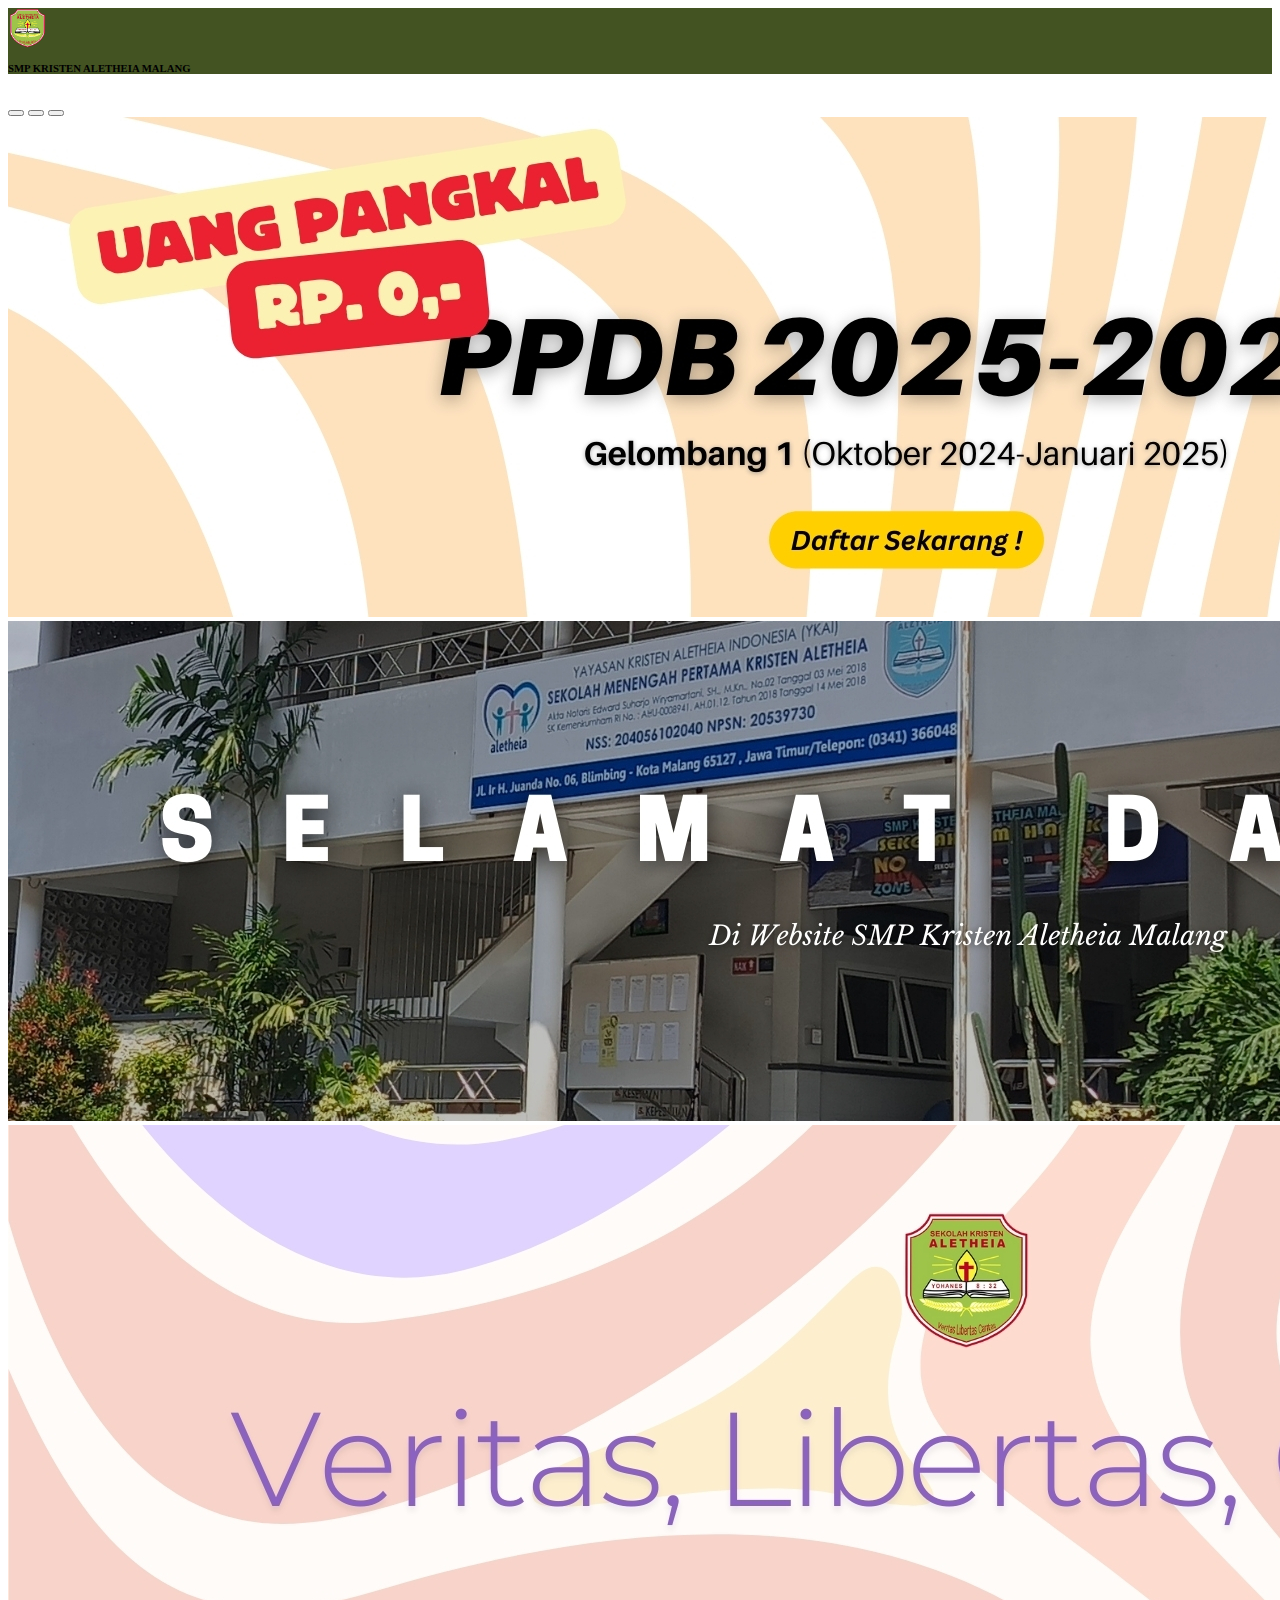
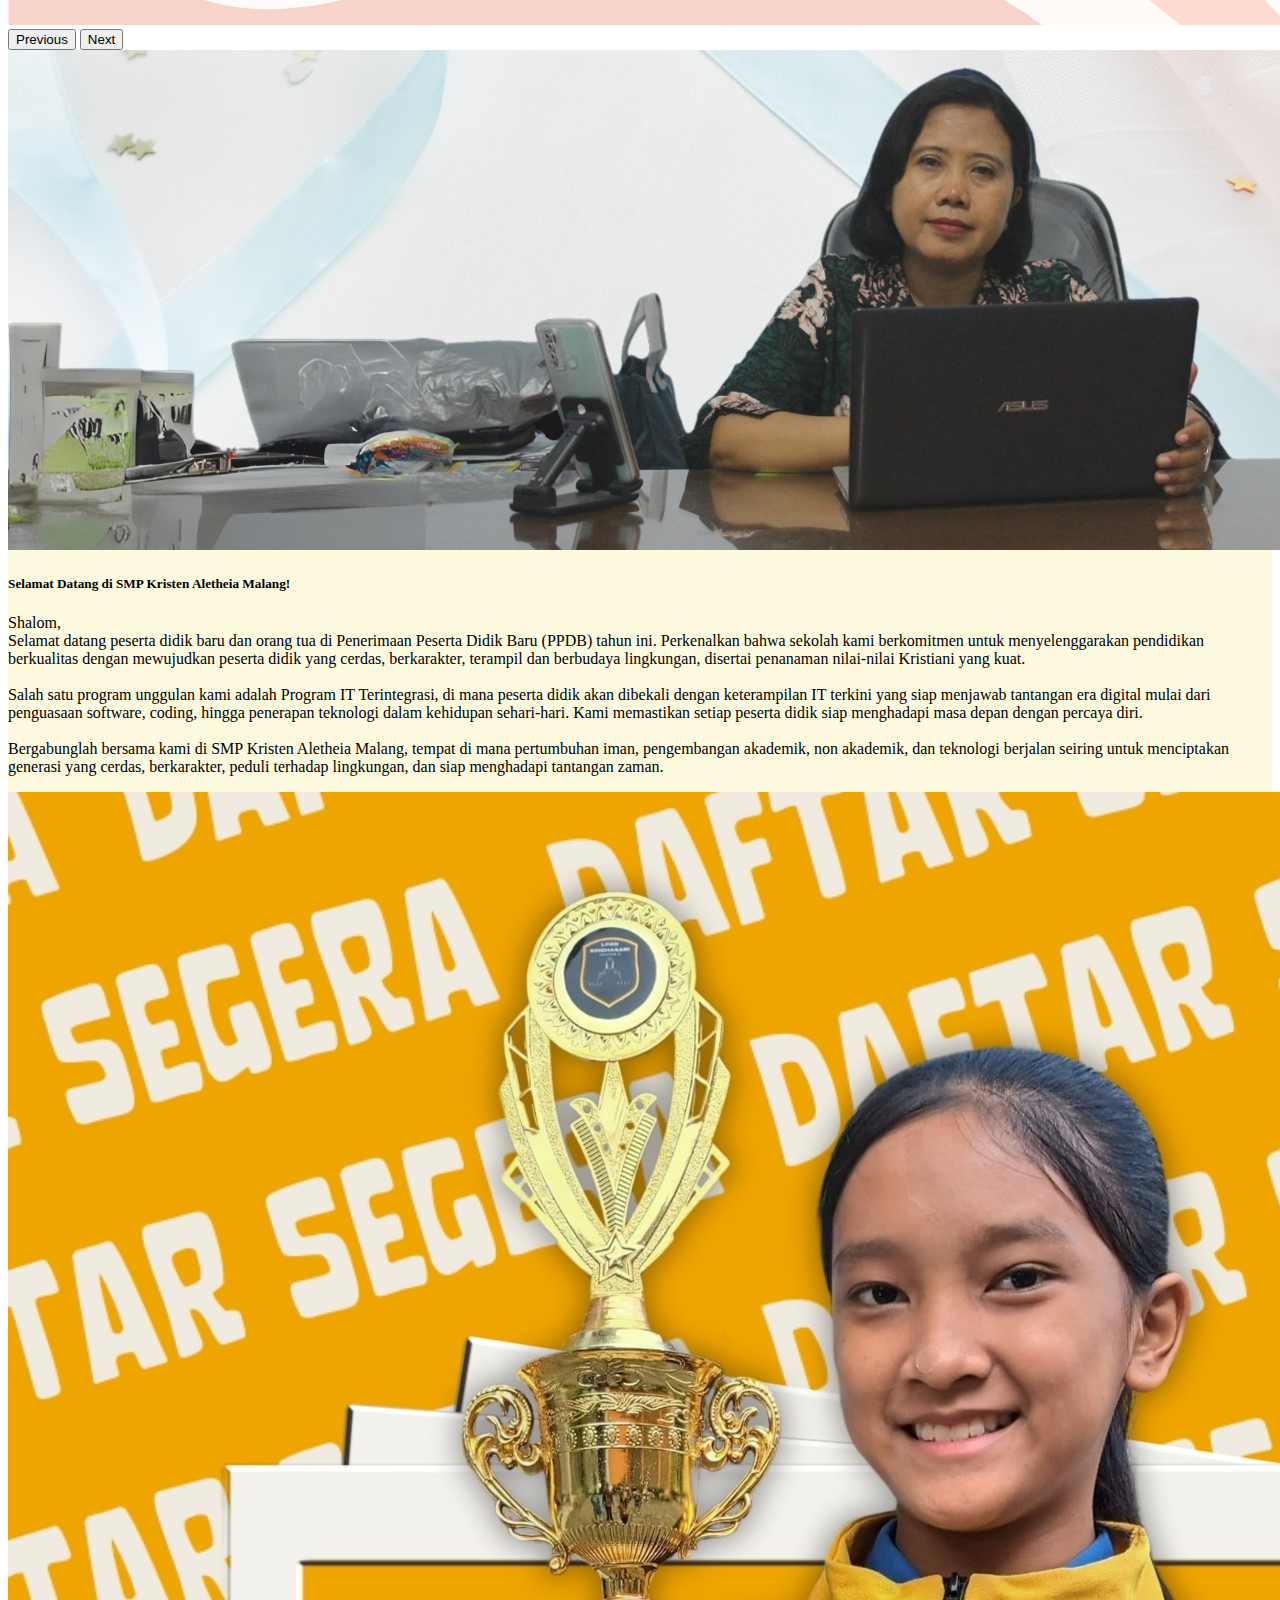
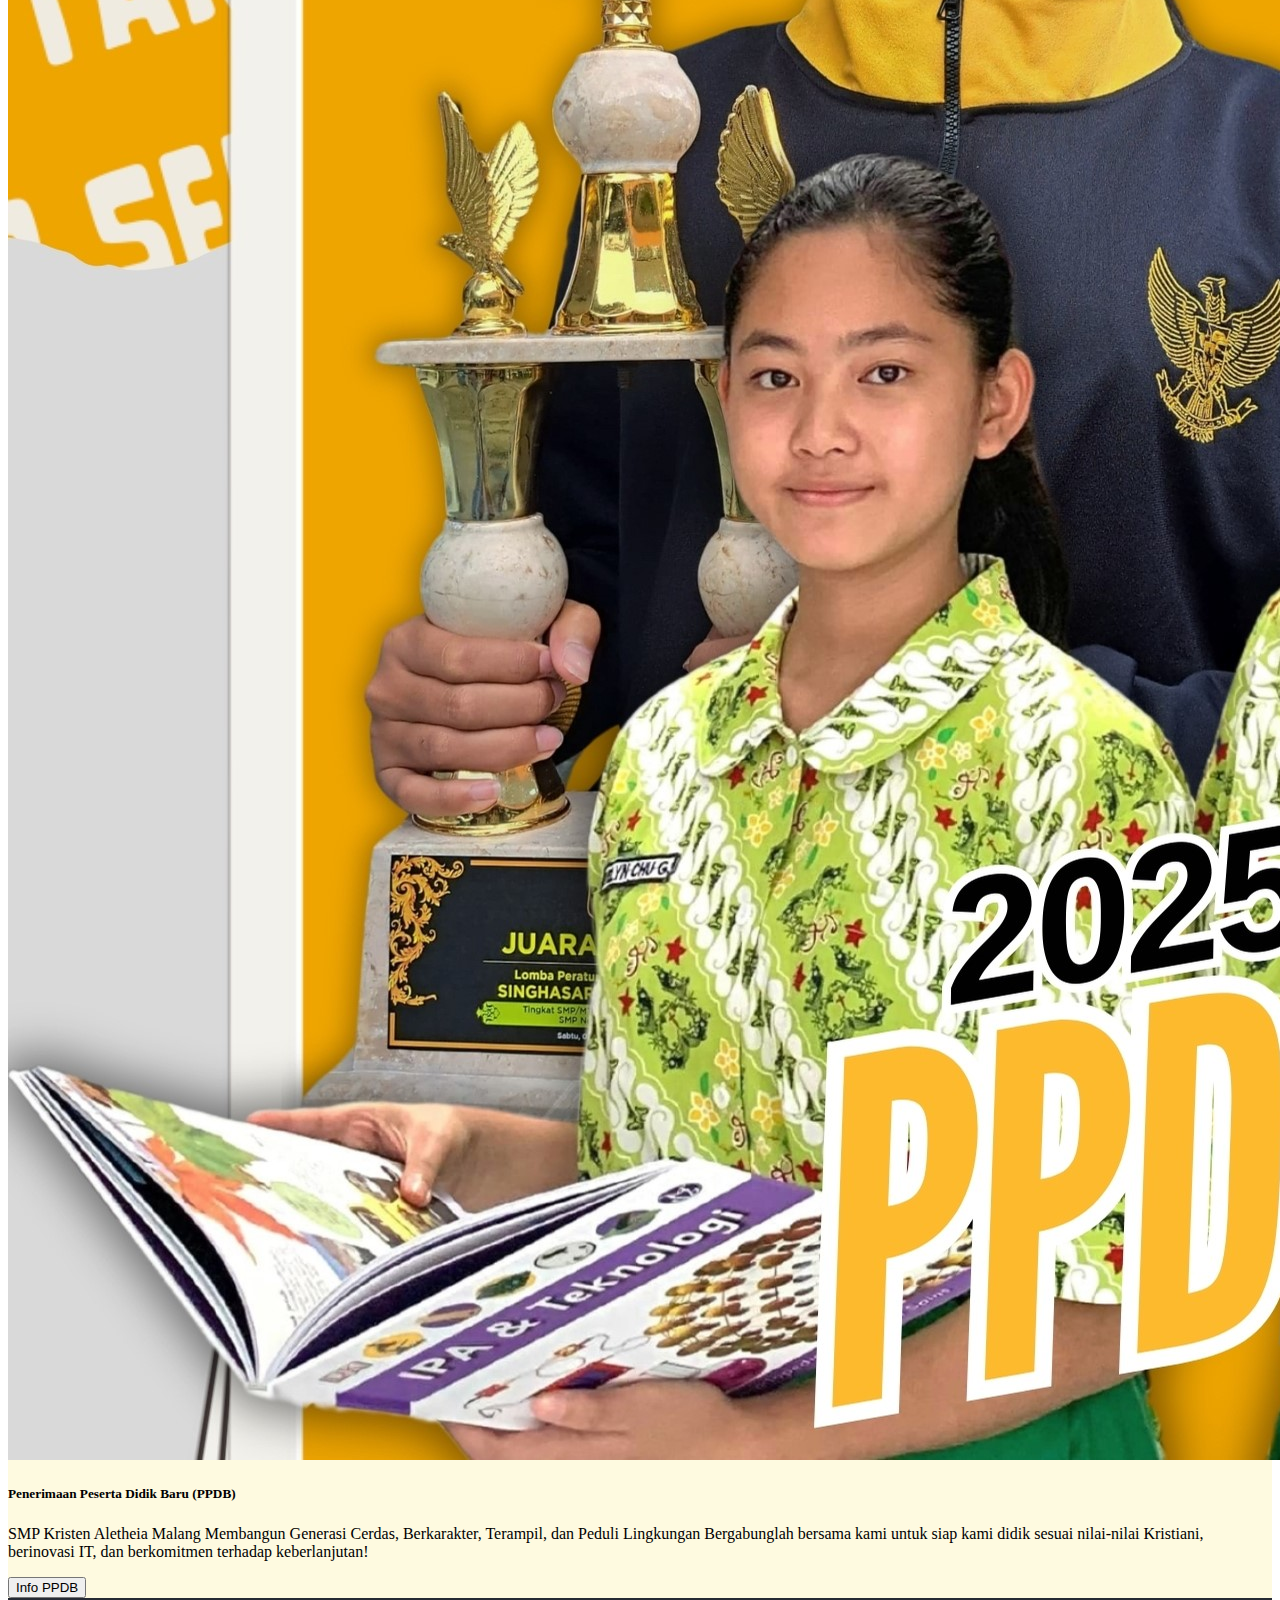
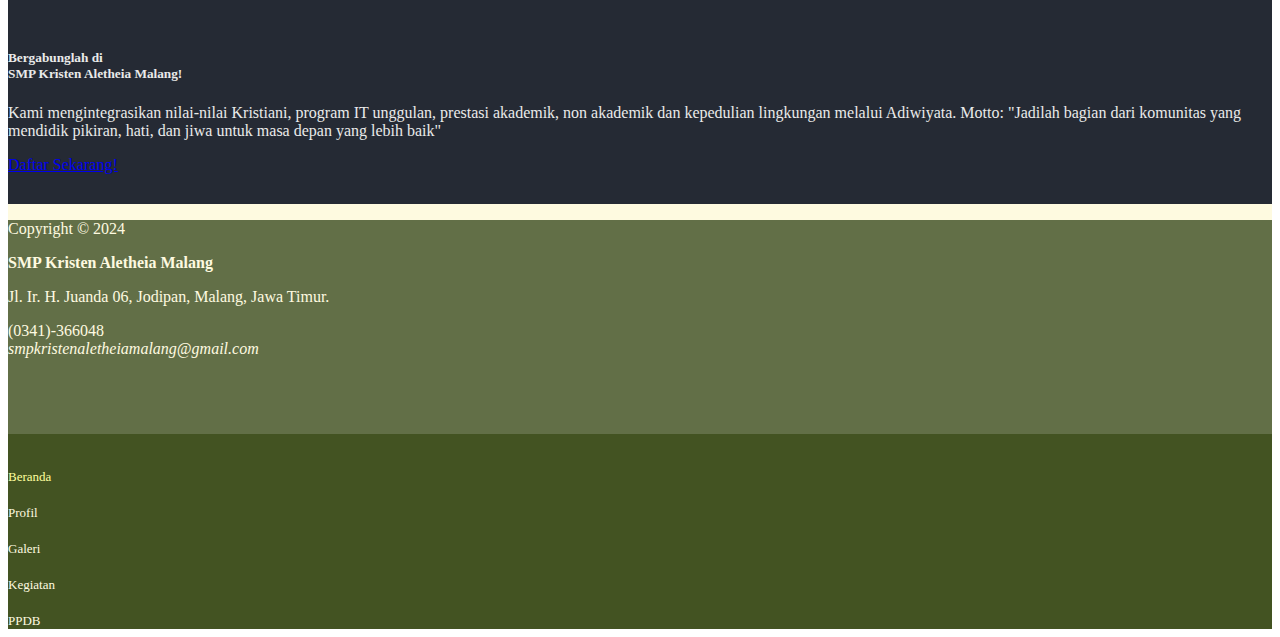
<file: index.html>
<!DOCTYPE html>
<html lang="en" data-theme="lemonade">
<head>
    <meta charset="UTF-8">
    <meta name="viewport" content="width=device-width, initial-scale=1.0">
    <link rel="icon" href="/assets/img/logo.png"
        type="image/x-icon" />
    <title>Home | SMP Kristen Aletheia Malang</title>
    <link href="https://cdn.jsdelivr.net/npm/bootstrap@5.0.2/dist/css/bootstrap.min.css" rel="stylesheet" integrity="sha384-EVSTQN3/azprG1Anm3QDgpJLIm9Nao0Yz1ztcQTwFspd3yD65VohhpuuCOmLASjC" crossorigin="anonymous">
    <link rel="stylesheet" href="https://cdnjs.cloudflare.com/ajax/libs/font-awesome/6.6.0/css/all.min.css" integrity="sha512-Kc323vGBEqzTmouAECnVceyQqyqdsSiqLQISBL29aUW4U/M7pSPA/gEUZQqv1cwx4OnYxTxve5UMg5GT6L4JJg==" crossorigin="anonymous" referrerpolicy="no-referrer" />
</head>
<body>
  <!-- TOP NAV -->
  <nav class="navbar navbar-dark sticky-top" style="background-color: rgb(67, 83, 34);">
    <div class="container-fluid">
      <a class="navbar-brand " href="#">
        <img src="/assets/img/logo.png" alt="" width="40" class="d-inline-block align-text-top">
      </a>
      <div>
        <h6 class="text-light" style="margin-top: 10px;">SMP KRISTEN ALETHEIA MALANG</h6>
      </div>
    </div>
  </nav>

  <!-- CONTENT -->
  <div id="carouselExampleIndicators" class="carousel slide" data-bs-ride="carousel">
    <div class="carousel-indicators">
      <button type="button" data-bs-target="#carouselExampleIndicators" data-bs-slide-to="0" class="active" aria-current="true" aria-label="Slide 1"></button>
      <button type="button" data-bs-target="#carouselExampleIndicators" data-bs-slide-to="1" aria-label="Slide 2"></button>
      <button type="button" data-bs-target="#carouselExampleIndicators" data-bs-slide-to="2" aria-label="Slide 3"></button>
    </div>
    <div class="carousel-inner">
      <div class="carousel-item active">
        <img src="/assets/img/carousel/2.jpg" class="d-block w-100" alt="...">
      </div>
      <div class="carousel-item">
        <img src="/assets/img/carousel/1.jpg" class="d-block w-100" alt="...">
      </div>
      <div class="carousel-item">
        <img src="/assets/img/carousel/3.jpg" class="d-block w-100" alt="...">
      </div>
    </div>
    <button class="carousel-control-prev" type="button" data-bs-target="#carouselExampleIndicators" data-bs-slide="prev">
      <span class="carousel-control-prev-icon" aria-hidden="true"></span>
      <span class="visually-hidden">Previous</span>
    </button>
    <button class="carousel-control-next" type="button" data-bs-target="#carouselExampleIndicators" data-bs-slide="next">
      <span class="carousel-control-next-icon" aria-hidden="true"></span>
      <span class="visually-hidden">Next</span>
    </button>
  </div>
  <div class="card mb-3" style="background-color: #FEFAE0;">
    <img src="/assets/img/homepage/banner_kepsek.jpg" class="card-img-top" alt="...">
    <div class="card-body">
      <h5 class="card-title text-center">Selamat Datang di SMP Kristen Aletheia Malang!</h5>
      <p class="card-text">Shalom,<br>                                                                                                                                                    
        Selamat datang peserta didik baru dan orang tua di Penerimaan Peserta Didik Baru (PPDB) tahun ini. Perkenalkan bahwa sekolah kami berkomitmen untuk menyelenggarakan pendidikan berkualitas dengan mewujudkan peserta didik yang cerdas, berkarakter, terampil dan berbudaya lingkungan, disertai penanaman nilai-nilai Kristiani yang kuat. <br>
        <br>
        Salah satu program unggulan kami adalah Program IT Terintegrasi, di mana peserta didik akan dibekali dengan keterampilan IT terkini yang siap menjawab tantangan era digital mulai dari penguasaan software, coding, hingga penerapan teknologi dalam kehidupan sehari-hari. Kami memastikan setiap peserta didik siap menghadapi masa depan dengan percaya diri.
        <br>
        <br>
        Bergabunglah bersama kami di SMP Kristen Aletheia Malang, tempat di mana pertumbuhan iman, pengembangan akademik, non akademik, dan teknologi berjalan seiring untuk menciptakan generasi yang cerdas, berkarakter, peduli terhadap lingkungan, dan siap menghadapi tantangan zaman.</p>
    </div>
    <div class="card mb-3" style="background-color: #FEFAE0;">
      <div class="row g-0">
        <div class="col-md-4">
          <img src="/assets/img/ppdb homepage.jpg" class="img-fluid rounded-start" alt="...">
        </div>
        <div class="col-md-8">
          <div class="card-body">
            <h5 class="card-title">Penerimaan Peserta Didik Baru (PPDB)</h5>
            <p class="card-text">SMP Kristen Aletheia Malang
              Membangun Generasi Cerdas, Berkarakter, Terampil, dan Peduli Lingkungan
              Bergabunglah bersama kami untuk siap kami didik sesuai nilai-nilai Kristiani, berinovasi IT, dan berkomitmen terhadap keberlanjutan!</p>
              <a href="https://linktr.ee/smpaletheiamalang" class="text-center"><button type="button" class="btn btn-success">Info PPDB</button></a>
          </div>
        </div>
      </div>
    </div>
    <div class="card" style="background-color: #252A34; padding-top: 30px; padding-bottom: 30px;">
      <div class="card-body text-center" style="color: #EAEAEA;">
        <h5 class="card-title">Bergabunglah di <br>SMP Kristen Aletheia Malang!</h5>
        <p class="card-text">Kami mengintegrasikan nilai-nilai Kristiani, program IT unggulan, prestasi akademik, non akademik dan kepedulian lingkungan melalui Adiwiyata. Motto: "Jadilah bagian dari komunitas yang mendidik pikiran, hati, dan jiwa untuk masa depan yang lebih baik"</p>
        <a href="https://linktr.ee/smpaletheiamalang" class="btn btn-success">Daftar Sekarang!</a>
      </div>
    </div>
  
    <!-- BOTTOM FOOTER -->
    <div class="card" style="background-color: #626F47; padding-bottom: 60px; color: #FEFAE0;">
      <div class="card-body">
        <p class="card-title text-center">Copyright © 2024</p>
        <p class="card-title text-center" style="font-weight: bold;">SMP Kristen Aletheia Malang</p>
        <p class="card-title text-center">Jl. Ir. H. Juanda 06, Jodipan, Malang, Jawa Timur.</p>
        <p class="card-title text-center">(0341)-366048 <br> <em>smpkristenaletheiamalang@gmail.com</em></p>
        <p class="card-text">
          <div class="row text-center">
            <div class="col text-center">
              <a href="http://wa.me/+628125254548" style="color: #FEFAE0;">
                <i class="fa-brands fa-whatsapp fs-2" ></i>
              </a>
            </div>
            <div class="col text-center">
              <a href="https://www.instagram.com/smp_skamalang" style="color: #FEFAE0;">
                <i class="fa-brands fa-square-instagram fs-2" ></i>
              </a>
            </div>
            <div class="col text-center">
              <a href="https://www.tiktok.com/@smp_skamalang" style="color: #FEFAE0;">
                <i class="fa-brands fa-tiktok fs-2" ></i>
              </a>
            </div>
            <div class="col text-center">
              <a href="https://www.youtube.com/channel/UCpPzo6eaAICl5Y3w2K_VgXg" style="color: #FEFAE0;">
                <i class="fa-brands fa-youtube fs-2" ></i>
              </a>
            </div>
            <div class="col text-center">
              <a href="mailto:smpkristenaletheiamalang@gmail.com" style="color: #FEFAE0;">
                <i class="fa-solid fa-envelope fs-2" ></i>
              </a>
            </div>
          </div>
        </p>
      </div>
    </div>
  <!-- BOTTOM NAV -->
  <nav class="navbar fixed-bottom navbar-light" style="background-color: rgb(67, 83, 34); padding-top: 15px;">
    <div class="container-fluid">
      <div class="container">
        <div class="row text-center">
          <div class="col">
            <a href="/index.html" style="color:#FEFF9F; text-decoration: none; font-size: small;">
              <i class="fa-solid fa-house fs-4"></i><br>
              Beranda</a>
          </div>
          <div class="col">
            <a href="/pages/profil/" style="color: #FEFAE0; text-decoration: none; font-size: small;">
              <i class="fa-solid fa-circle-info fs-4"></i><br>
              Profil</a>
          </div>
          <div class="col">
            <a href="/pages/galeri/" style="color: #FEFAE0; text-decoration: none; font-size: small;">
              <i class="fa-solid fa-image fs-4"></i><br>
            Galeri</a>
          </div>
          <div class="col">
            <a href="/pages/kegiatan/" style="color: #FEFAE0; text-decoration: none; font-size: small;">
              <i class="fa-solid fa-person-running fs-4"></i><br>
              Kegiatan</a>
          </div>
          <div class="col">
            <a href="https://linktr.ee/smpaletheiamalang" style="color: #FEFAE0; text-decoration: none; font-size: small;">
              <i class="fa-solid fa-circle-check fs-4"></i><br>
              PPDB</a>
          </div>
        </div>
      </div>
    </div>
  </nav>
<script src="https://cdn.jsdelivr.net/npm/bootstrap@5.0.2/dist/js/bootstrap.bundle.min.js" integrity="sha384-MrcW6ZMFYlzcLA8Nl+NtUVF0sA7MsXsP1UyJoMp4YLEuNSfAP+JcXn/tWtIaxVXM" crossorigin="anonymous"></script>    
</body>
</html>
</file>
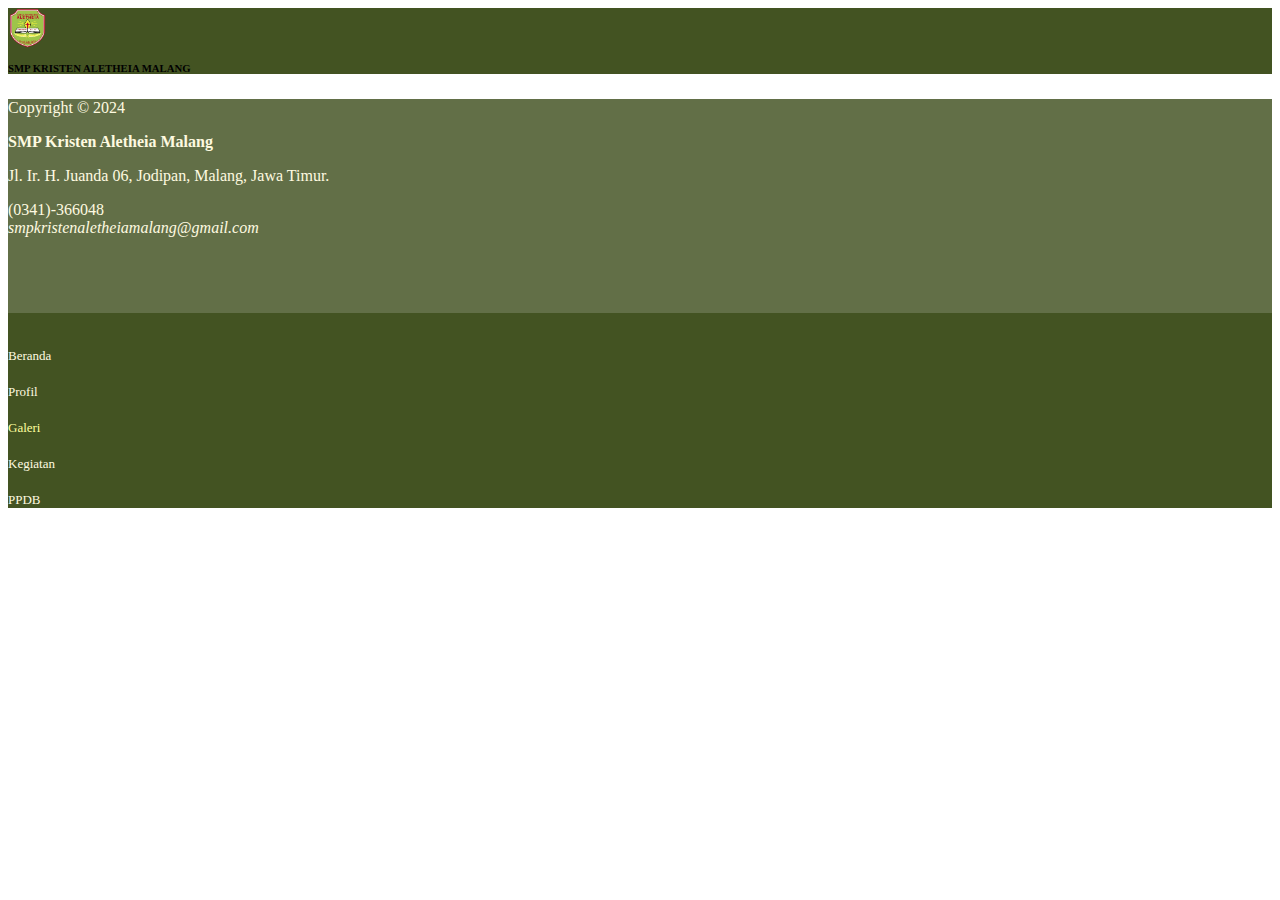
<file: pages/galeri/index.html>
<!DOCTYPE html>
<html lang="en" data-theme="lemonade">
<head>
    <meta charset="UTF-8">
    <meta name="viewport" content="width=device-width, initial-scale=1.0">
    <link rel="icon" href="/assets/img/logo.png"
        type="image/x-icon" />
    <title>Galeri Sekolah | SMP Kristen Aletheia Malang</title>
    <link href="https://cdn.jsdelivr.net/npm/bootstrap@5.0.2/dist/css/bootstrap.min.css" rel="stylesheet" integrity="sha384-EVSTQN3/azprG1Anm3QDgpJLIm9Nao0Yz1ztcQTwFspd3yD65VohhpuuCOmLASjC" crossorigin="anonymous">
    <link rel="stylesheet" href="https://cdnjs.cloudflare.com/ajax/libs/font-awesome/6.6.0/css/all.min.css" integrity="sha512-Kc323vGBEqzTmouAECnVceyQqyqdsSiqLQISBL29aUW4U/M7pSPA/gEUZQqv1cwx4OnYxTxve5UMg5GT6L4JJg==" crossorigin="anonymous" referrerpolicy="no-referrer" />
</head>
<body>
  <!-- TOP NAV -->
  <nav class="navbar navbar-dark sticky-top" style="background-color: rgb(67, 83, 34);">
    <div class="container-fluid">
      <a class="navbar-brand " href="#">
        <img src="/assets/img/logo.png" alt="" width="40" class="d-inline-block align-text-top">
      </a>
      <div>
        <h6 class="text-light" style="margin-top: 10px;">SMP KRISTEN ALETHEIA MALANG</h6>
      </div>
    </div>
  </nav>

  <!-- CONTENT -->
  
  
    <!-- BOTTOM FOOTER -->
    <div class="card" style="background-color: #626F47; padding-bottom: 60px; color: #FEFAE0;">
      <div class="card-body">
        <p class="card-title text-center">Copyright © 2024</p>
        <p class="card-title text-center" style="font-weight: bold;">SMP Kristen Aletheia Malang</p>
        <p class="card-title text-center">Jl. Ir. H. Juanda 06, Jodipan, Malang, Jawa Timur.</p>
        <p class="card-title text-center">(0341)-366048 <br> <em>smpkristenaletheiamalang@gmail.com</em></p>
        <p class="card-text">
          <div class="row text-center">
            <div class="col text-center">
              <a href="http://wa.me/+628125254548" style="color: #FEFAE0;">
                <i class="fa-brands fa-whatsapp fs-2" ></i>
              </a>
            </div>
            <div class="col text-center">
              <a href="https://www.instagram.com/smp_skamalang" style="color: #FEFAE0;">
                <i class="fa-brands fa-square-instagram fs-2" ></i>
              </a>
            </div>
            <div class="col text-center">
              <a href="https://www.tiktok.com/@smp_skamalang" style="color: #FEFAE0;">
                <i class="fa-brands fa-tiktok fs-2" ></i>
              </a>
            </div>
            <div class="col text-center">
              <a href="https://www.youtube.com/channel/UCpPzo6eaAICl5Y3w2K_VgXg" style="color: #FEFAE0;">
                <i class="fa-brands fa-youtube fs-2" ></i>
              </a>
            </div>
            <div class="col text-center">
              <a href="mailto:smpkristenaletheiamalang@gmail.com" style="color: #FEFAE0;">
                <i class="fa-solid fa-envelope fs-2" ></i>
              </a>
            </div>
          </div>
        </p>
      </div>
    </div>
  <!-- BOTTOM NAV -->
  <nav class="navbar fixed-bottom navbar-light" style="background-color: rgb(67, 83, 34); padding-top: 15px;">
    <div class="container-fluid">
      <div class="container">
        <div class="row text-center">
          <div class="col">
            <a href="/index.html" style="color:#FEFAE0; text-decoration: none; font-size: small;">
              <i class="fa-solid fa-house fs-4"></i><br>
              Beranda</a>
          </div>
          <div class="col">
            <a href="/pages/profil/" style="color: #FEFAE0; text-decoration: none; font-size: small;">
              <i class="fa-solid fa-circle-info fs-4"></i><br>
              Profil</a>
          </div>
          <div class="col">
            <a href="/pages/galeri/" style="color:#FEFF9F; text-decoration: none; font-size: small;">
              <i class="fa-solid fa-image fs-4"></i><br>
            Galeri</a>
          </div>
          <div class="col">
            <a href="/pages/kegiatan/" style="color: #FEFAE0; text-decoration: none; font-size: small;">
              <i class="fa-solid fa-person-running fs-4"></i><br>
              Kegiatan</a>
          </div>
          <div class="col">
            <a href="https://linktr.ee/smpaletheiamalang" style="color: #FEFAE0; text-decoration: none; font-size: small;">
              <i class="fa-solid fa-circle-check fs-4"></i><br>
              PPDB</a>
          </div>
        </div>
      </div>
    </div>
  </nav>
<script src="https://cdn.jsdelivr.net/npm/bootstrap@5.0.2/dist/js/bootstrap.bundle.min.js" integrity="sha384-MrcW6ZMFYlzcLA8Nl+NtUVF0sA7MsXsP1UyJoMp4YLEuNSfAP+JcXn/tWtIaxVXM" crossorigin="anonymous"></script>    
</body>
</html>
</file>
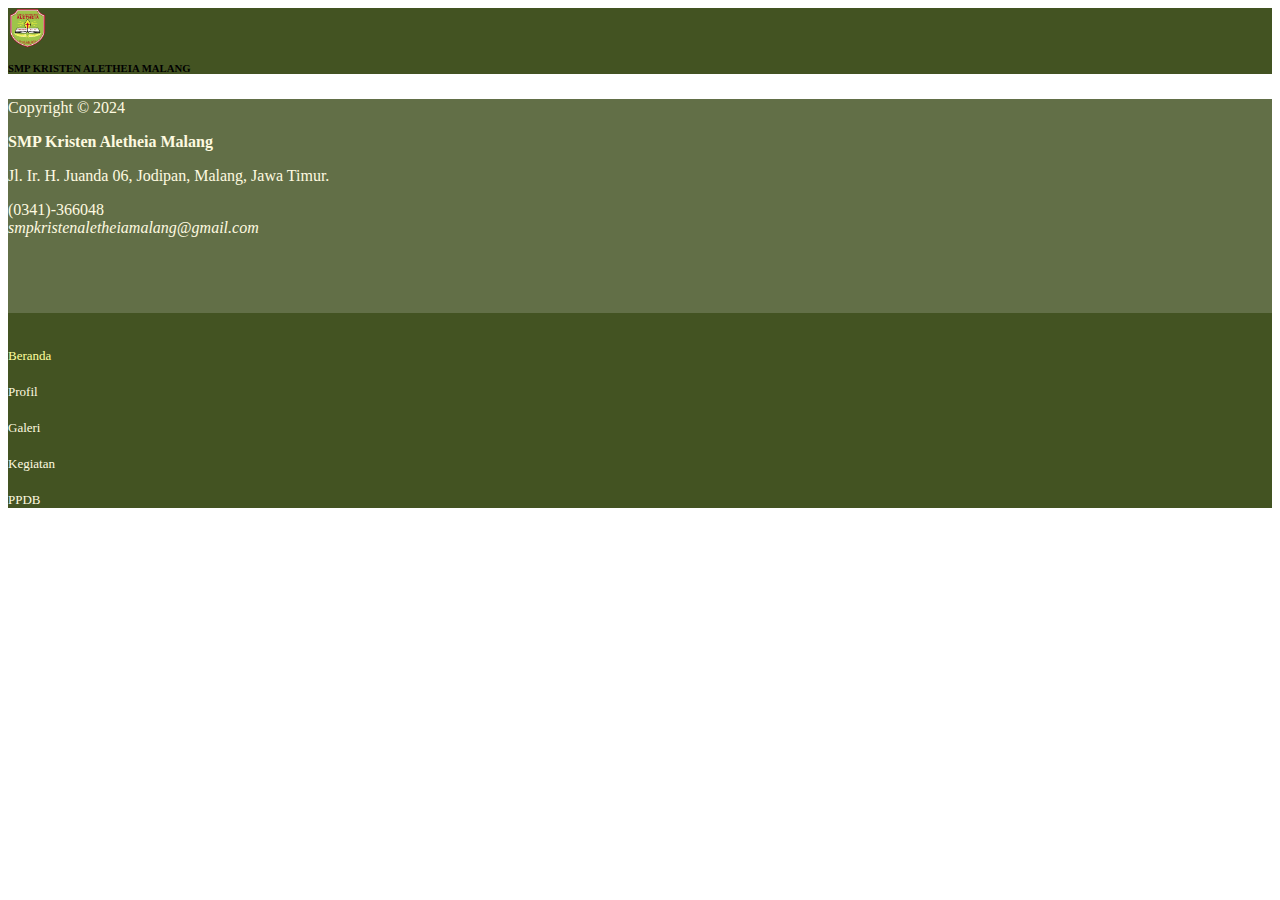
<file: pages/info/index.html>
<!DOCTYPE html>
<html lang="en" data-theme="lemonade">
<head>
    <meta charset="UTF-8">
    <meta name="viewport" content="width=device-width, initial-scale=1.0">
    <link rel="icon" href="/assets/img/logo.png"
        type="image/x-icon" />
    <title>Info PPDB | SMP Kristen Aletheia Malang</title>
    <link href="https://cdn.jsdelivr.net/npm/bootstrap@5.0.2/dist/css/bootstrap.min.css" rel="stylesheet" integrity="sha384-EVSTQN3/azprG1Anm3QDgpJLIm9Nao0Yz1ztcQTwFspd3yD65VohhpuuCOmLASjC" crossorigin="anonymous">
    <link rel="stylesheet" href="https://cdnjs.cloudflare.com/ajax/libs/font-awesome/6.6.0/css/all.min.css" integrity="sha512-Kc323vGBEqzTmouAECnVceyQqyqdsSiqLQISBL29aUW4U/M7pSPA/gEUZQqv1cwx4OnYxTxve5UMg5GT6L4JJg==" crossorigin="anonymous" referrerpolicy="no-referrer" />
</head>
<body>
  <!-- TOP NAV -->
  <nav class="navbar navbar-dark sticky-top" style="background-color: rgb(67, 83, 34);">
    <div class="container-fluid">
      <a class="navbar-brand " href="#">
        <img src="/assets/img/logo.png" alt="" width="40" class="d-inline-block align-text-top">
      </a>
      <div>
        <h6 class="text-light" style="margin-top: 10px;">SMP KRISTEN ALETHEIA MALANG</h6>
      </div>
    </div>
  </nav>

  <!-- CONTENT -->
  
  
    <!-- BOTTOM FOOTER -->
    <div class="card" style="background-color: #626F47; padding-bottom: 60px; color: #FEFAE0;">
      <div class="card-body">
        <p class="card-title text-center">Copyright © 2024</p>
        <p class="card-title text-center" style="font-weight: bold;">SMP Kristen Aletheia Malang</p>
        <p class="card-title text-center">Jl. Ir. H. Juanda 06, Jodipan, Malang, Jawa Timur.</p>
        <p class="card-title text-center">(0341)-366048 <br> <em>smpkristenaletheiamalang@gmail.com</em></p>
        <p class="card-text">
          <div class="row text-center">
            <div class="col text-center">
              <a href="http://wa.me/+628125254548" style="color: #FEFAE0;">
                <i class="fa-brands fa-whatsapp fs-2" ></i>
              </a>
            </div>
            <div class="col text-center">
              <a href="https://www.instagram.com/smp_skamalang" style="color: #FEFAE0;">
                <i class="fa-brands fa-square-instagram fs-2" ></i>
              </a>
            </div>
            <div class="col text-center">
              <a href="https://www.tiktok.com/@smp_skamalang" style="color: #FEFAE0;">
                <i class="fa-brands fa-tiktok fs-2" ></i>
              </a>
            </div>
            <div class="col text-center">
              <a href="https://www.youtube.com/channel/UCpPzo6eaAICl5Y3w2K_VgXg" style="color: #FEFAE0;">
                <i class="fa-brands fa-youtube fs-2" ></i>
              </a>
            </div>
            <div class="col text-center">
              <a href="mailto:smpkristenaletheiamalang@gmail.com" style="color: #FEFAE0;">
                <i class="fa-solid fa-envelope fs-2" ></i>
              </a>
            </div>
          </div>
        </p>
      </div>
    </div>
  <!-- BOTTOM NAV -->
  <nav class="navbar fixed-bottom navbar-light" style="background-color: rgb(67, 83, 34); padding-top: 15px;">
    <div class="container-fluid">
      <div class="container">
        <div class="row text-center">
          <div class="col">
            <a href="/index.html" style="color:#FEFF9F; text-decoration: none; font-size: small;">
              <i class="fa-solid fa-house fs-4"></i><br>
              Beranda</a>
          </div>
          <div class="col">
            <a href="/pages/profil/" style="color: #FEFAE0; text-decoration: none; font-size: small;">
              <i class="fa-solid fa-circle-info fs-4"></i><br>
              Profil</a>
          </div>
          <div class="col">
            <a href="/pages/galeri/" style="color: #FEFAE0; text-decoration: none; font-size: small;">
              <i class="fa-solid fa-image fs-4"></i><br>
            Galeri</a>
          </div>
          <div class="col">
            <a href="/pages/kegiatan/" style="color: #FEFAE0; text-decoration: none; font-size: small;">
              <i class="fa-solid fa-person-running fs-4"></i><br>
              Kegiatan</a>
          </div>
          <div class="col">
            <a href="https://linktr.ee/smpaletheiamalang" style="color: #FEFAE0; text-decoration: none; font-size: small;">
              <i class="fa-solid fa-circle-check fs-4"></i><br>
              PPDB</a>
          </div>
        </div>
      </div>
    </div>
  </nav>
<script src="https://cdn.jsdelivr.net/npm/bootstrap@5.0.2/dist/js/bootstrap.bundle.min.js" integrity="sha384-MrcW6ZMFYlzcLA8Nl+NtUVF0sA7MsXsP1UyJoMp4YLEuNSfAP+JcXn/tWtIaxVXM" crossorigin="anonymous"></script>    
</body>
</html>
</file>
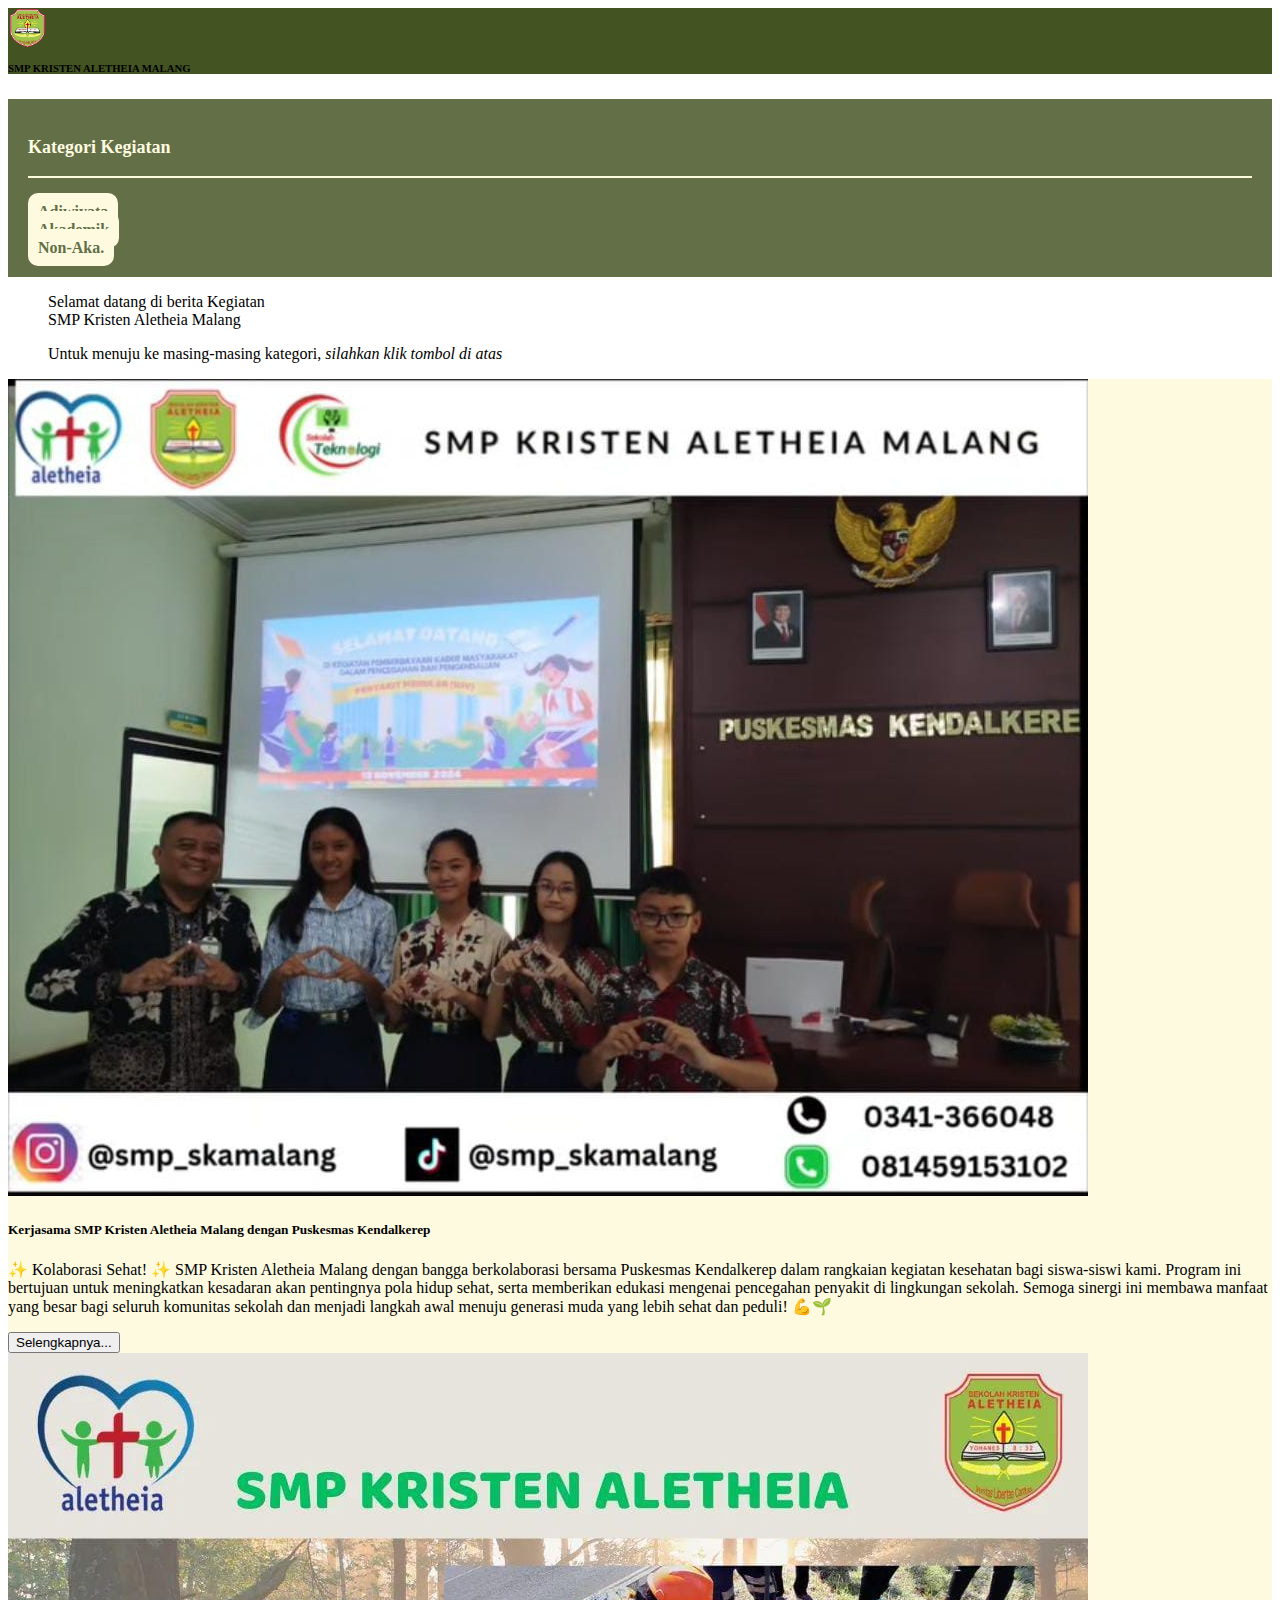
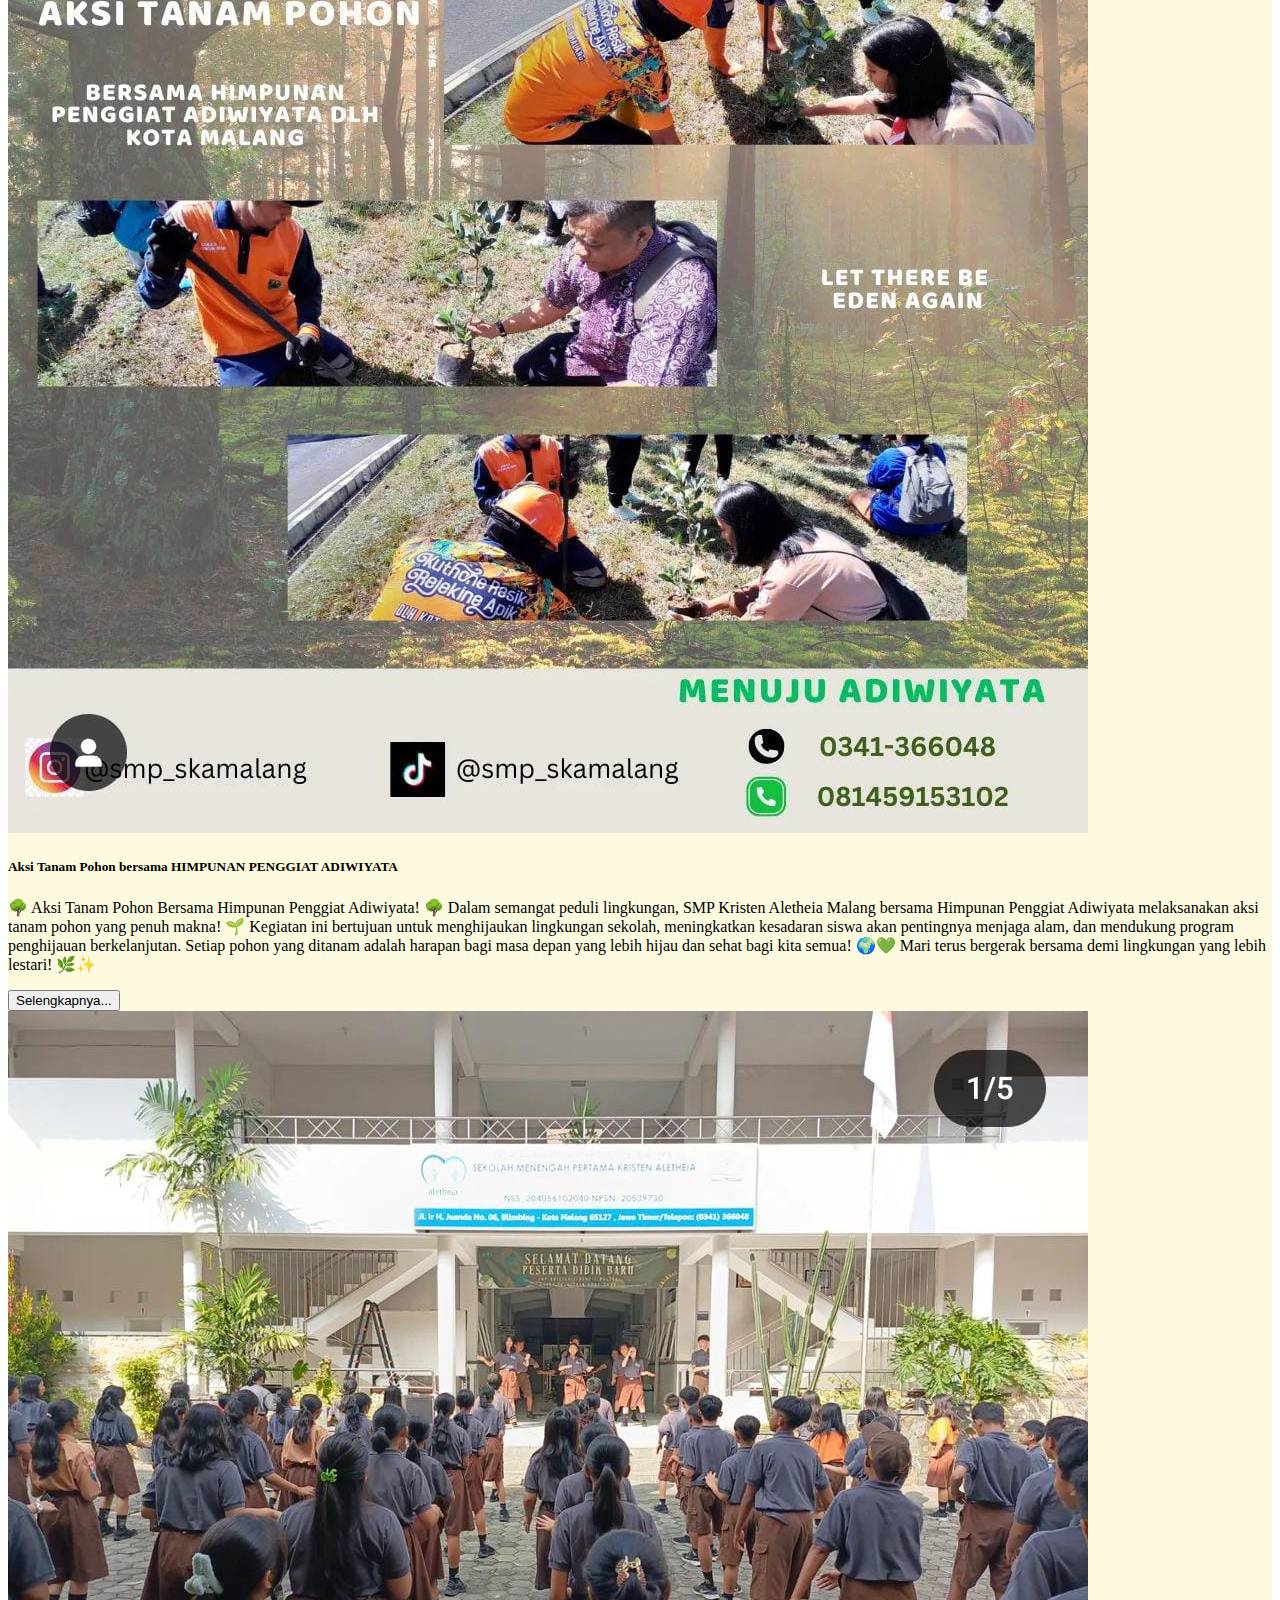
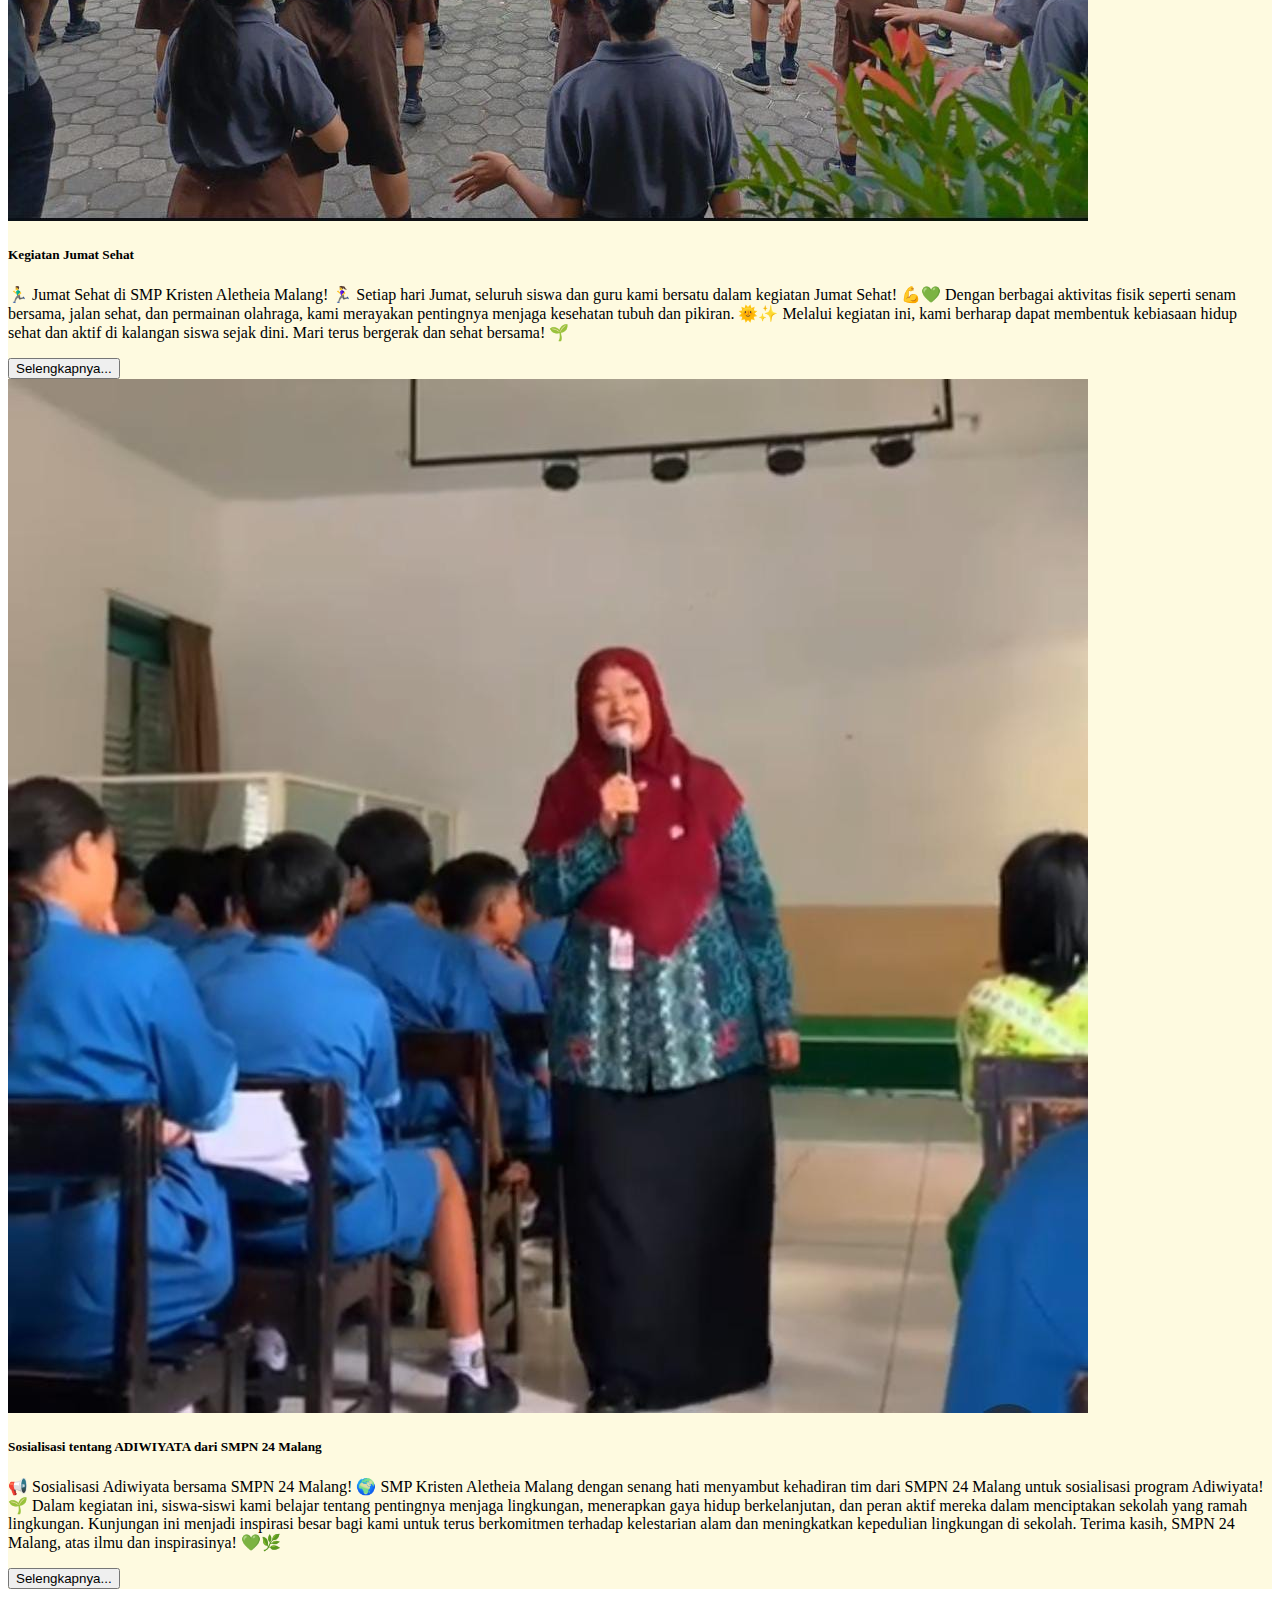
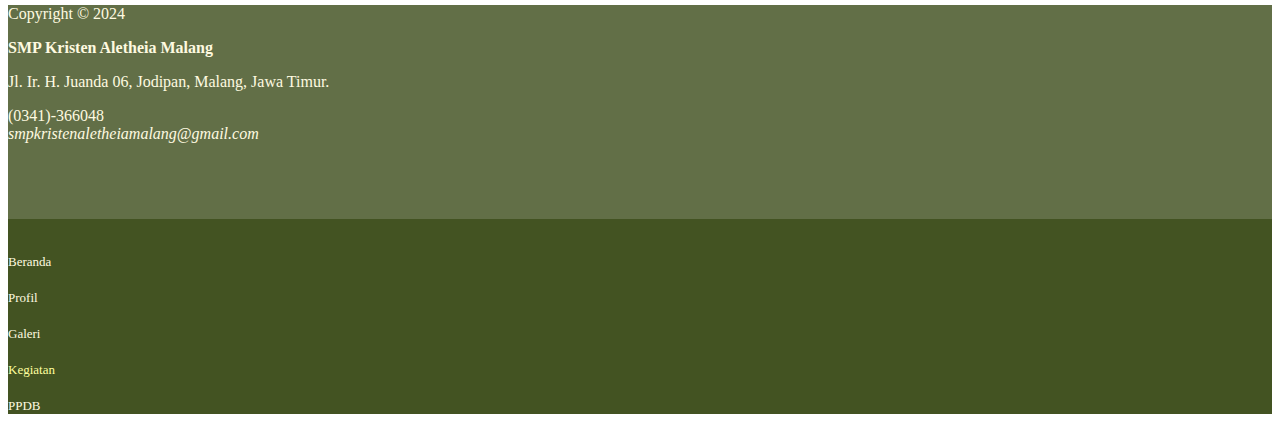
<file: pages/kegiatan/index.html>
<!DOCTYPE html>
<html lang="en" data-theme="lemonade">
<head>
    <meta charset="UTF-8">
    <meta name="viewport" content="width=device-width, initial-scale=1.0">
    <link rel="icon" href="/assets/img/logo.png"
        type="image/x-icon" />
    <title>Kegiatan Sekolah | SMP Kristen Aletheia Malang</title>
    <link href="https://cdn.jsdelivr.net/npm/bootstrap@5.0.2/dist/css/bootstrap.min.css" rel="stylesheet" integrity="sha384-EVSTQN3/azprG1Anm3QDgpJLIm9Nao0Yz1ztcQTwFspd3yD65VohhpuuCOmLASjC" crossorigin="anonymous">
    <link rel="stylesheet" href="https://cdnjs.cloudflare.com/ajax/libs/font-awesome/6.6.0/css/all.min.css" integrity="sha512-Kc323vGBEqzTmouAECnVceyQqyqdsSiqLQISBL29aUW4U/M7pSPA/gEUZQqv1cwx4OnYxTxve5UMg5GT6L4JJg==" crossorigin="anonymous" referrerpolicy="no-referrer" />
    <style>
      .sect {
        padding: 10px;
        background-color: #FEFAE0;
        border-radius: 10px;
        color: #626F47;
        text-decoration: none;
        font-weight: bold;
      }

      .menu-atas {
        background-color: #626F47;
        padding: 20px;
      }
    </style>
  </head>
<body>
  <!-- TOP NAV -->
  <nav class="navbar navbar-dark sticky-top" style="background-color: rgb(67, 83, 34);">
    <div class="container-fluid">
      <a class="navbar-brand " href="#">
        <img src="/assets/img/logo.png" alt="" width="40" class="d-inline-block align-text-top">
      </a>
      <div>
        <h6 class="text-light" style="margin-top: 10px;">SMP KRISTEN ALETHEIA MALANG</h6>
      </div>
    </div>
  </nav>

  <!-- CONTENT -->
  <div class="container-fluid menu-atas">
    <div class="row text-center" style="border-bottom: 2px solid #FEFAE0; margin-bottom: 25px;">
      <div class="col"><p style="font-size: large; color: #FEFAE0; font-weight: bold;">Kategori Kegiatan</p></div>
    </div>
    <div class="row">
      <div class="col text-center">
        <a href="#adiwiyata" class="sect">Adiwiyata</a>
      </div>
      <div class="col text-center">
        <a href="#akademik" class="sect">Akademik</a>
      </div>
      <div class="col text-center">
        <a href="#nonakademik" class="sect">Non-Aka.</a>
      </div>
    </div>
  </div>
  <div class="card">
    <div class="card-body">
      <blockquote class="blockquote mb-0 text-center">
        <p>Selamat datang di berita Kegiatan <br>SMP Kristen Aletheia Malang</p>
        <footer class="blockquote-footer">Untuk menuju ke masing-masing kategori, <cite title="Source Title">silahkan klik tombol di atas</cite></footer>
      </blockquote>
    </div>
  </div>
 <!-- KONTEN -->
  <div class="" id="adiwiyata"> 
    <!-- konten 1 -->
    <div class="card mb-3" style="background-color: #FEFAE0;">
      <div class="row g-0">
        <div class="col-md-4">
          <img src="/assets/img/berita adiwiyata/puskes.jpeg" class="img-fluid rounded-start" alt="...">
        </div>
        <div class="col-md-8">
          <div class="card-body">
            <h5 class="card-title">Kerjasama SMP Kristen Aletheia Malang dengan Puskesmas Kendalkerep</h5>
            <p class="card-text">✨ Kolaborasi Sehat! ✨

              SMP Kristen Aletheia Malang dengan bangga berkolaborasi bersama Puskesmas Kendalkerep dalam rangkaian kegiatan kesehatan bagi siswa-siswi kami. Program ini bertujuan untuk meningkatkan kesadaran akan pentingnya pola hidup sehat, serta memberikan edukasi mengenai pencegahan penyakit di lingkungan sekolah. Semoga sinergi ini membawa manfaat yang besar bagi seluruh komunitas sekolah dan menjadi langkah awal menuju generasi muda yang lebih sehat dan peduli! 💪🌱</p>
              <a href="https://instagram.com/smp_skamalang" class="text-center"><button type="button" class="btn btn-success">Selengkapnya...</button></a>
          </div>
        </div>
      </div>
    </div>
    <!-- konten 2 -->
    <div class="card mb-3" style="background-color: #FEFAE0;">
      <div class="row g-0">
        <div class="col-md-4">
          <img src="/assets/img/berita adiwiyata/nanam.jpeg" class="img-fluid rounded-start" alt="...">
        </div>
        <div class="col-md-8">
          <div class="card-body">
            <h5 class="card-title">Aksi Tanam Pohon bersama HIMPUNAN PENGGIAT ADIWIYATA</h5>
            <p class="card-text">🌳 Aksi Tanam Pohon Bersama Himpunan Penggiat Adiwiyata! 🌳

              Dalam semangat peduli lingkungan, SMP Kristen Aletheia Malang bersama Himpunan Penggiat Adiwiyata melaksanakan aksi tanam pohon yang penuh makna! 🌱 Kegiatan ini bertujuan untuk menghijaukan lingkungan sekolah, meningkatkan kesadaran siswa akan pentingnya menjaga alam, dan mendukung program penghijauan berkelanjutan. Setiap pohon yang ditanam adalah harapan bagi masa depan yang lebih hijau dan sehat bagi kita semua! 🌍💚
              
              Mari terus bergerak bersama demi lingkungan yang lebih lestari! 🌿✨</p>
              <a href="https://instagram.com/smp_skamalang" class="text-center"><button type="button" class="btn btn-success">Selengkapnya...</button></a>
          </div>
        </div>
      </div>
    </div>
    <!-- konten 3 -->
    <div class="card mb-3" style="background-color: #FEFAE0;">
      <div class="row g-0">
        <div class="col-md-4">
          <img src="/assets/img/berita adiwiyata/jumber.jpeg" class="img-fluid rounded-start" alt="...">
        </div>
        <div class="col-md-8">
          <div class="card-body">
            <h5 class="card-title">Kegiatan Jumat Sehat</h5>
            <p class="card-text">🏃‍♂️ Jumat Sehat di SMP Kristen Aletheia Malang! 🏃‍♀️

              Setiap hari Jumat, seluruh siswa dan guru kami bersatu dalam kegiatan Jumat Sehat! 💪💚 Dengan berbagai aktivitas fisik seperti senam bersama, jalan sehat, dan permainan olahraga, kami merayakan pentingnya menjaga kesehatan tubuh dan pikiran. 🌞✨ Melalui kegiatan ini, kami berharap dapat membentuk kebiasaan hidup sehat dan aktif di kalangan siswa sejak dini.
              
              Mari terus bergerak dan sehat bersama! 🌱</p>
              <a href="https://instagram.com/smp_skamalang" class="text-center"><button type="button" class="btn btn-success">Selengkapnya...</button></a>
          </div>
        </div>
      </div>
    </div>
    <!-- konten 4 -->
    <div class="card mb-3" style="background-color: #FEFAE0;">
      <div class="row g-0">
        <div class="col-md-4">
          <img src="/assets/img/berita adiwiyata/sosialisasi.jpeg" class="img-fluid rounded-start" alt="...">
        </div>
        <div class="col-md-8">
          <div class="card-body">
            <h5 class="card-title">Sosialisasi tentang ADIWIYATA dari SMPN 24 Malang</h5>
            <p class="card-text">
              📢 Sosialisasi Adiwiyata bersama SMPN 24 Malang! 🌍

SMP Kristen Aletheia Malang dengan senang hati menyambut kehadiran tim dari SMPN 24 Malang untuk sosialisasi program Adiwiyata! 🌱 Dalam kegiatan ini, siswa-siswi kami belajar tentang pentingnya menjaga lingkungan, menerapkan gaya hidup berkelanjutan, dan peran aktif mereka dalam menciptakan sekolah yang ramah lingkungan. Kunjungan ini menjadi inspirasi besar bagi kami untuk terus berkomitmen terhadap kelestarian alam dan meningkatkan kepedulian lingkungan di sekolah.

Terima kasih, SMPN 24 Malang, atas ilmu dan inspirasinya! 💚🌿</p>
              <a href="https://instagram.com/smp_skamalang" class="text-center"><button type="button" class="btn btn-success">Selengkapnya...</button></a>
          </div>
        </div>
      </div>
    </div>
  </div>
  

    <!-- BOTTOM FOOTER -->
    <div class="card" style="background-color: #626F47; padding-bottom: 60px; color: #FEFAE0;">
      <div class="card-body">
        <p class="card-title text-center">Copyright © 2024</p>
        <p class="card-title text-center" style="font-weight: bold;">SMP Kristen Aletheia Malang</p>
        <p class="card-title text-center">Jl. Ir. H. Juanda 06, Jodipan, Malang, Jawa Timur.</p>
        <p class="card-title text-center">(0341)-366048 <br> <em>smpkristenaletheiamalang@gmail.com</em></p>
        <p class="card-text">
          <div class="row text-center">
            <div class="col text-center">
              <a href="http://wa.me/+628125254548" style="color: #FEFAE0;">
                <i class="fa-brands fa-whatsapp fs-2" ></i>
              </a>
            </div>
            <div class="col text-center">
              <a href="https://www.instagram.com/smp_skamalang" style="color: #FEFAE0;">
                <i class="fa-brands fa-square-instagram fs-2" ></i>
              </a>
            </div>
            <div class="col text-center">
              <a href="https://www.tiktok.com/@smp_skamalang" style="color: #FEFAE0;">
                <i class="fa-brands fa-tiktok fs-2" ></i>
              </a>
            </div>
            <div class="col text-center">
              <a href="https://www.youtube.com/channel/UCpPzo6eaAICl5Y3w2K_VgXg" style="color: #FEFAE0;">
                <i class="fa-brands fa-youtube fs-2" ></i>
              </a>
            </div>
            <div class="col text-center">
              <a href="mailto:smpkristenaletheiamalang@gmail.com" style="color: #FEFAE0;">
                <i class="fa-solid fa-envelope fs-2" ></i>
              </a>
            </div>
          </div>
        </p>
      </div>
    </div>
  <!-- BOTTOM NAV -->
  <nav class="navbar fixed-bottom navbar-light" style="background-color: rgb(67, 83, 34); padding-top: 15px;">
    <div class="container-fluid">
      <div class="container">
        <div class="row text-center">
          <div class="col">
            <a href="/index.html" style="color:#FEFAE0; text-decoration: none; font-size: small;">
              <i class="fa-solid fa-house fs-4"></i><br>
              Beranda</a>
          </div>
          <div class="col">
            <a href="/pages/profil/" style="color: #FEFAE0; text-decoration: none; font-size: small;">
              <i class="fa-solid fa-circle-info fs-4"></i><br>
              Profil</a>
          </div>
          <div class="col">
            <a href="/pages/galeri/" style="color: #FEFAE0; text-decoration: none; font-size: small;">
              <i class="fa-solid fa-image fs-4"></i><br>
            Galeri</a>
          </div>
          <div class="col">
            <a href="/pages/kegiatan/" style="color: #FEFF9F; text-decoration: none; font-size: small;">
              <i class="fa-solid fa-person-running fs-4"></i><br>
              Kegiatan</a>
          </div>
          <div class="col">
            <a href="https://linktr.ee/smpaletheiamalang" style="color: #FEFAE0; text-decoration: none; font-size: small;">
              <i class="fa-solid fa-circle-check fs-4"></i><br>
              PPDB</a>
          </div>
        </div>
      </div>
    </div>
  </nav>
<script src="https://cdn.jsdelivr.net/npm/bootstrap@5.0.2/dist/js/bootstrap.bundle.min.js" integrity="sha384-MrcW6ZMFYlzcLA8Nl+NtUVF0sA7MsXsP1UyJoMp4YLEuNSfAP+JcXn/tWtIaxVXM" crossorigin="anonymous"></script>    
</body>
</html>
</file>
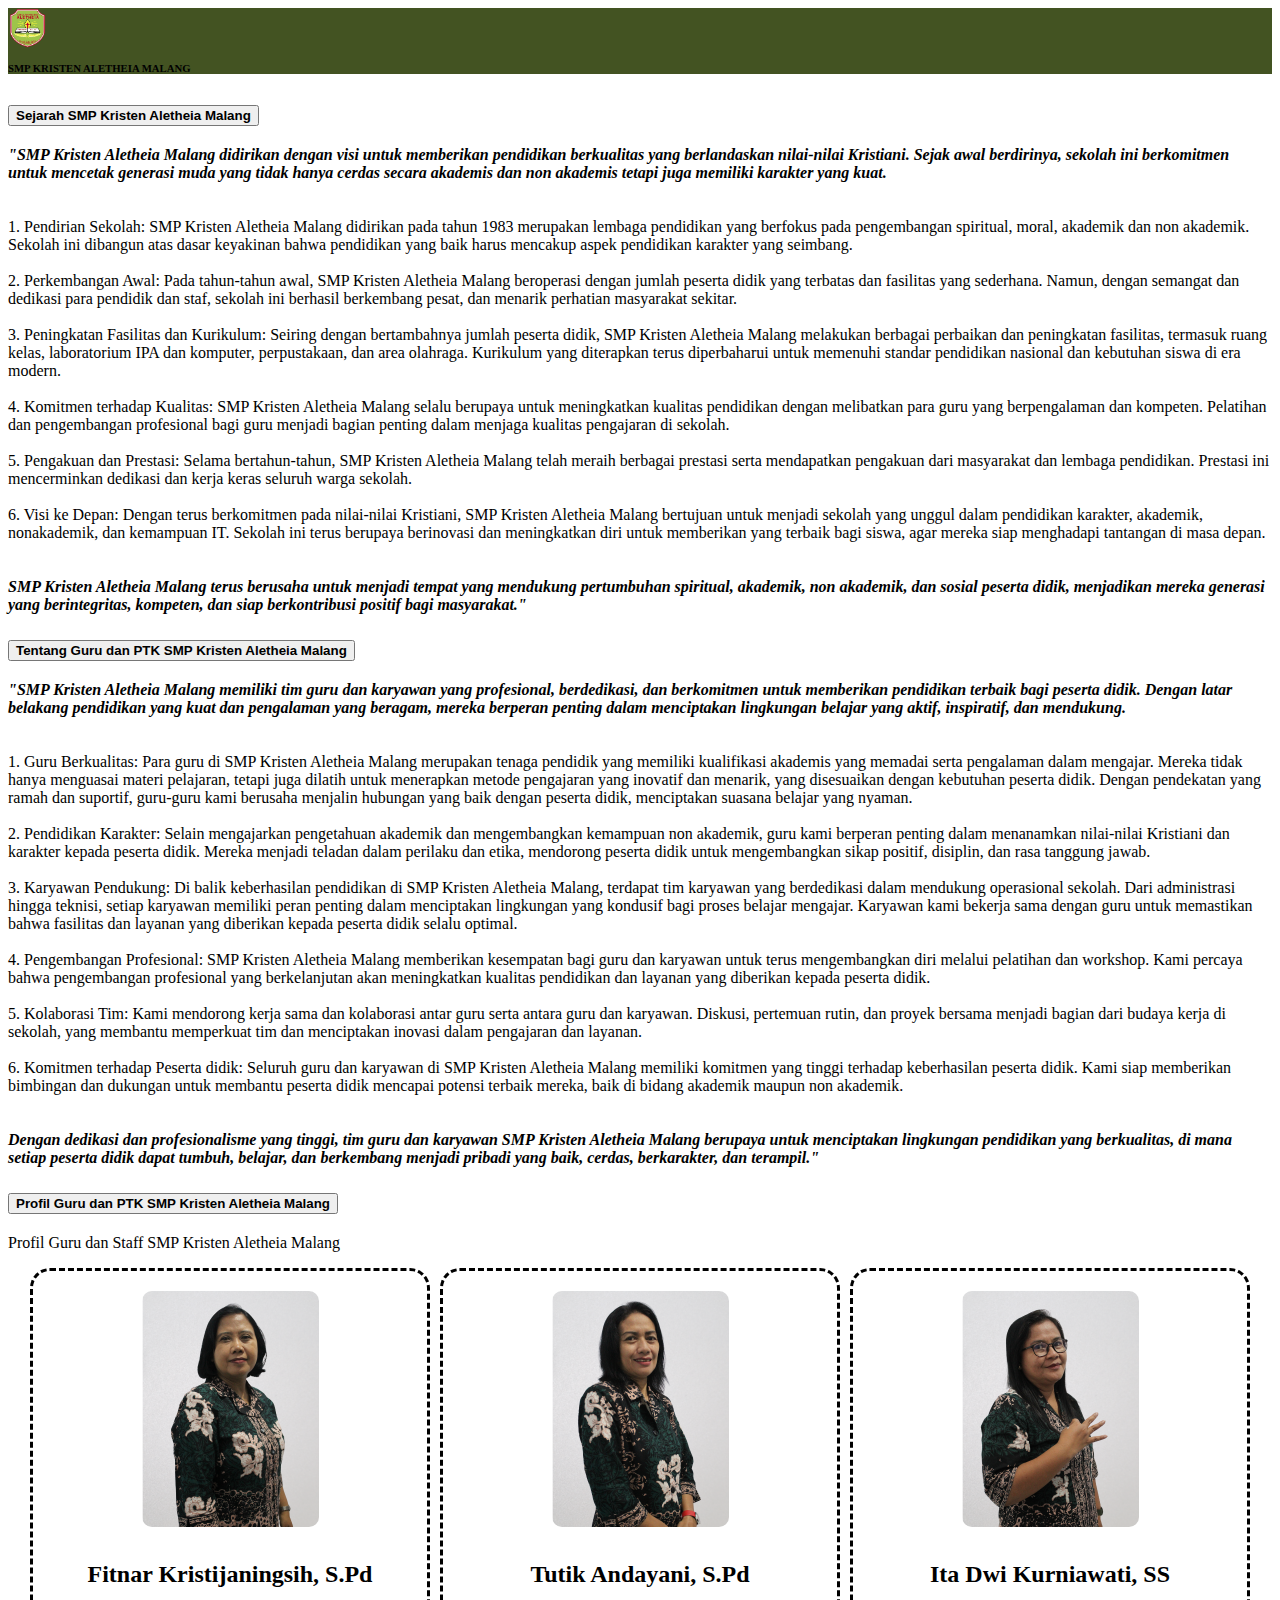
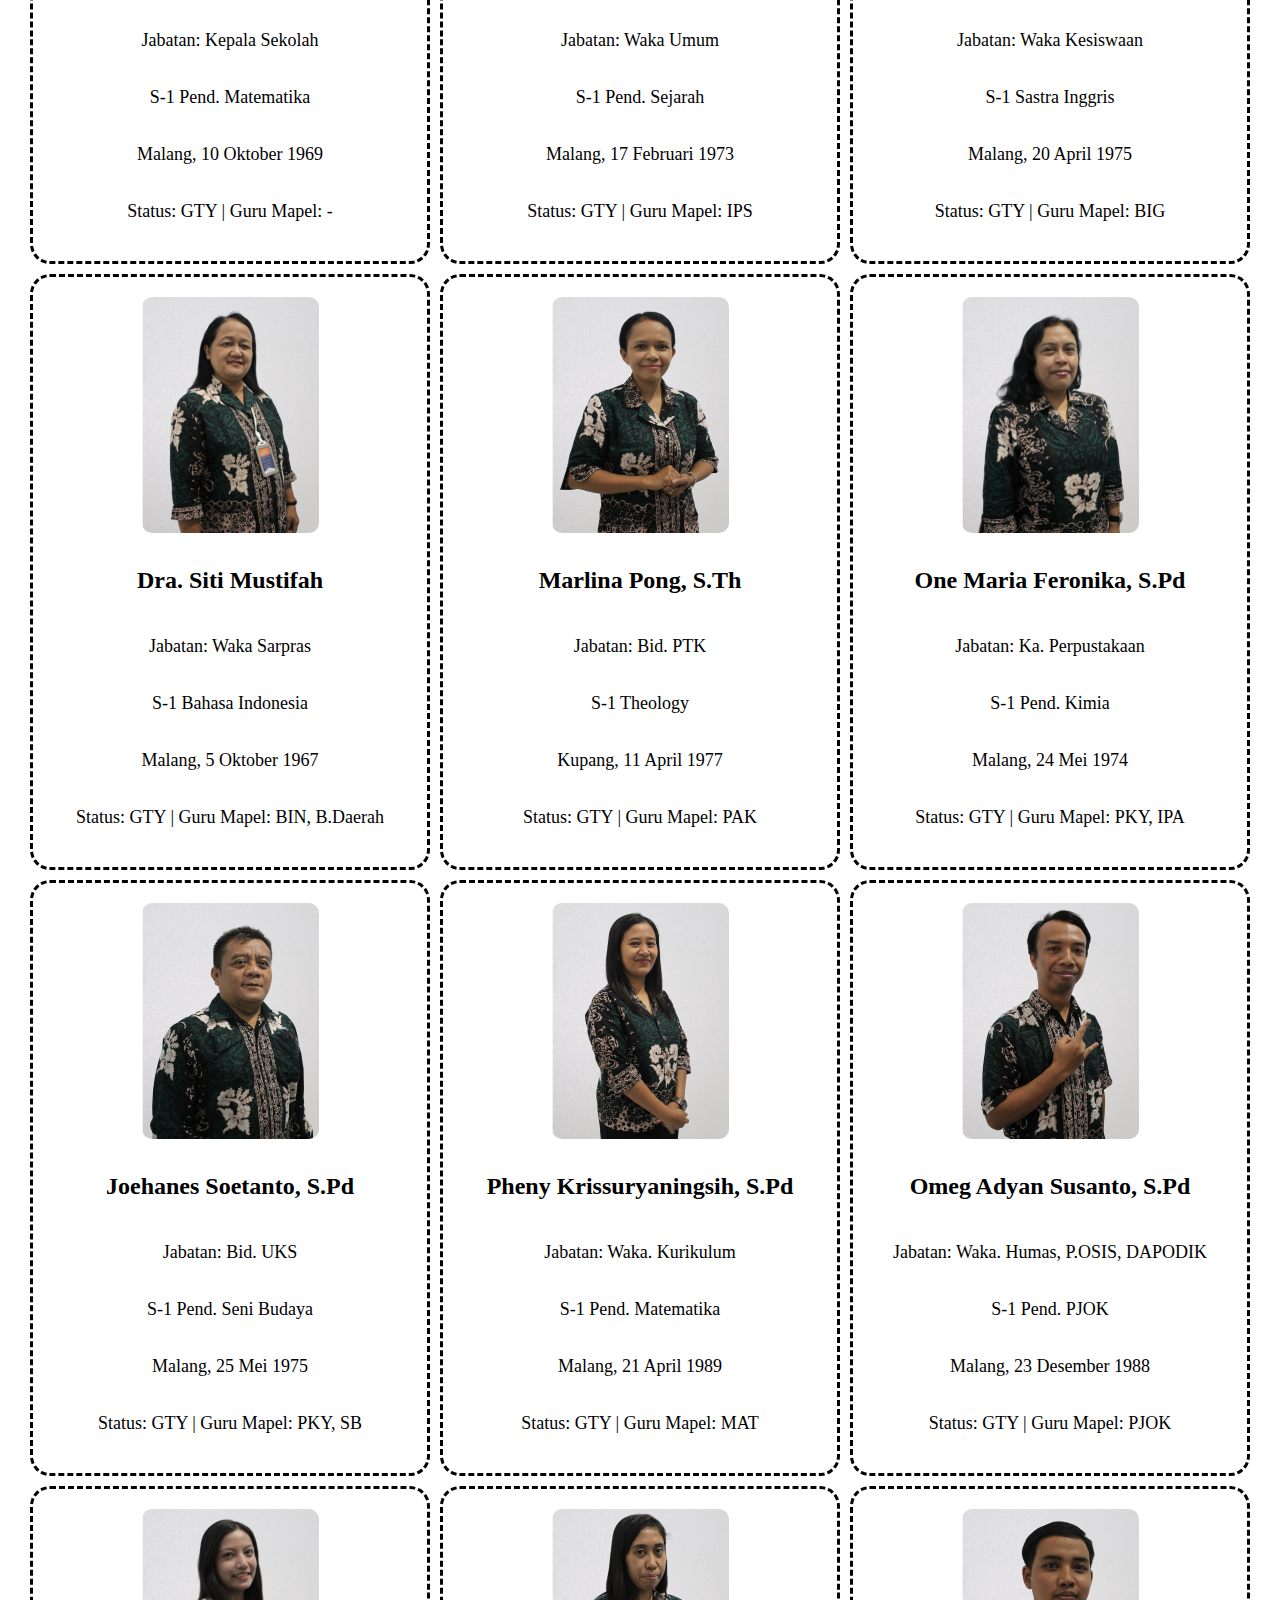
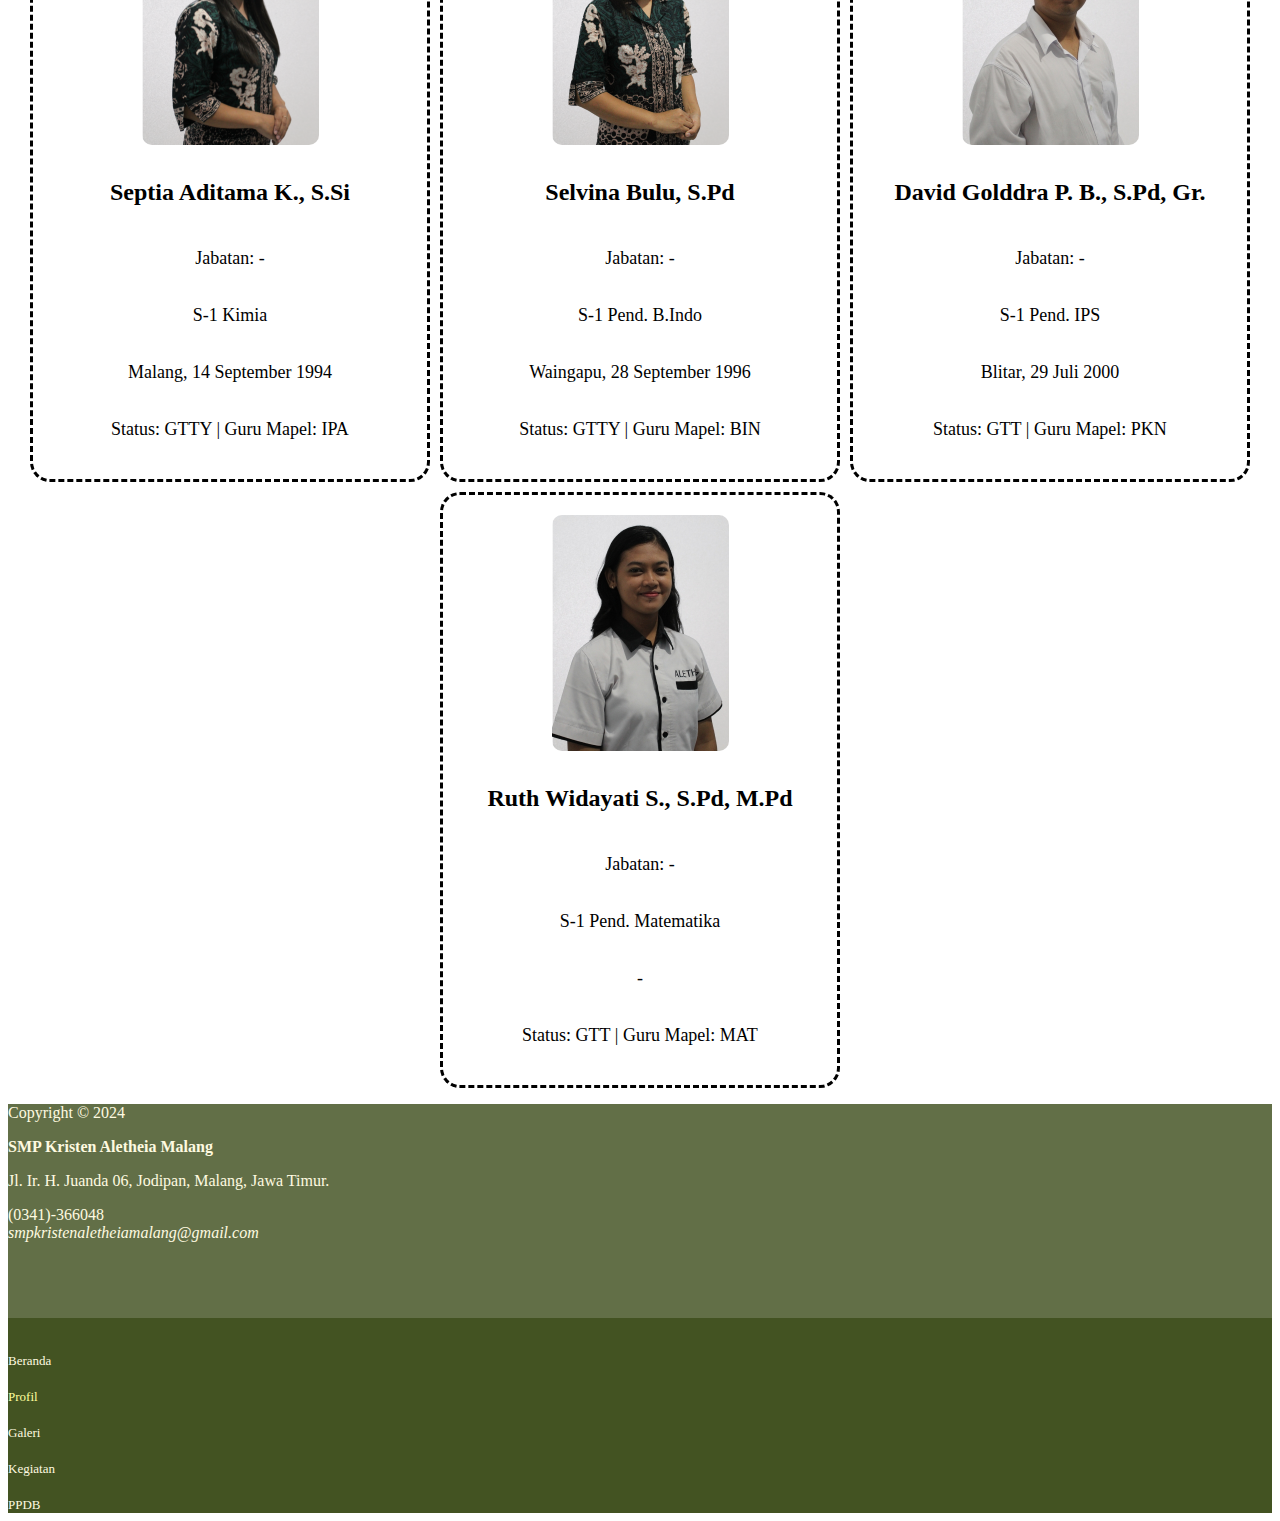
<file: pages/profil/index.html>
<!DOCTYPE html>
<html lang="en" data-theme="lemonade">
<head>
    <meta charset="UTF-8">
    <meta name="viewport" content="width=device-width, initial-scale=1.0">
    <link rel="icon" href="/assets/img/logo.png"
        type="image/x-icon" />
    <title>Profil Sekolah | SMP Kristen Aletheia Malang</title>
    <link href="https://cdn.jsdelivr.net/npm/bootstrap@5.0.2/dist/css/bootstrap.min.css" rel="stylesheet" integrity="sha384-EVSTQN3/azprG1Anm3QDgpJLIm9Nao0Yz1ztcQTwFspd3yD65VohhpuuCOmLASjC" crossorigin="anonymous">
    <link rel="stylesheet" href="https://cdnjs.cloudflare.com/ajax/libs/font-awesome/6.6.0/css/all.min.css" integrity="sha512-Kc323vGBEqzTmouAECnVceyQqyqdsSiqLQISBL29aUW4U/M7pSPA/gEUZQqv1cwx4OnYxTxve5UMg5GT6L4JJg==" crossorigin="anonymous" referrerpolicy="no-referrer" />
    <link rel="stylesheet" href="/assets/img/style.css">
</head>
<body>
  <!-- TOP NAV -->
  <nav class="navbar navbar-dark sticky-top" style="background-color: rgb(67, 83, 34);">
    <div class="container-fluid">
      <a class="navbar-brand " href="#">
        <img src="/assets/img/logo.png" alt="" width="40" class="d-inline-block align-text-top">
      </a>
      <div>
        <h6 class="text-light" style="margin-top: 10px;">SMP KRISTEN ALETHEIA MALANG</h6>
      </div>
    </div>
  </nav>

  <!-- CONTENT -->
  <div class="accordion accordion-flush" id="accordionFlushExample">
    <div class="accordion-item">
      <h2 class="accordion-header" id="flush-headingOne">
        <button class="accordion-button collapsed" type="button" data-bs-toggle="collapse" data-bs-target="#flush-collapseOne" aria-expanded="false" aria-controls="flush-collapseOne">
          <strong>Sejarah SMP Kristen Aletheia Malang</strong>
        </button>
      </h2>
      <div id="flush-collapseOne" class="accordion-collapse collapse" aria-labelledby="flush-headingOne" data-bs-parent="#accordionFlushExample">
        <div class="accordion-body">
          <p>
            <strong><i>"SMP Kristen Aletheia Malang didirikan dengan visi untuk memberikan pendidikan berkualitas yang berlandaskan nilai-nilai Kristiani. Sejak awal berdirinya, sekolah ini berkomitmen untuk mencetak generasi muda yang tidak hanya cerdas secara akademis dan non akademis tetapi juga memiliki karakter yang kuat. </i></strong><br>
            <br>
<br>
1. Pendirian Sekolah: SMP Kristen Aletheia Malang didirikan pada tahun 1983 merupakan lembaga pendidikan yang berfokus pada pengembangan spiritual, moral, akademik dan non akademik. Sekolah ini dibangun atas dasar keyakinan bahwa pendidikan yang baik harus mencakup aspek pendidikan karakter yang seimbang. <br>
<br>
2. Perkembangan Awal: Pada tahun-tahun awal, SMP Kristen Aletheia Malang beroperasi dengan jumlah peserta didik yang terbatas dan fasilitas yang sederhana. Namun, dengan semangat dan dedikasi para pendidik dan staf, sekolah ini berhasil berkembang pesat, dan menarik perhatian masyarakat sekitar. <br>
<br>

3. Peningkatan Fasilitas dan Kurikulum: Seiring dengan bertambahnya jumlah peserta didik, SMP Kristen Aletheia Malang melakukan berbagai perbaikan dan peningkatan fasilitas, termasuk ruang kelas, laboratorium IPA dan komputer, perpustakaan, dan area olahraga. Kurikulum yang diterapkan terus diperbaharui untuk memenuhi standar pendidikan nasional dan kebutuhan siswa di era modern. <br>
<br>

4. Komitmen terhadap Kualitas: SMP Kristen Aletheia Malang selalu berupaya untuk meningkatkan kualitas pendidikan dengan melibatkan para guru yang berpengalaman dan kompeten. Pelatihan dan pengembangan profesional bagi guru menjadi bagian penting dalam menjaga kualitas pengajaran di sekolah. <br>
<br>

5. Pengakuan dan Prestasi: Selama bertahun-tahun, SMP Kristen Aletheia Malang telah meraih berbagai prestasi serta mendapatkan pengakuan dari masyarakat dan lembaga pendidikan. Prestasi ini mencerminkan dedikasi dan kerja keras seluruh warga sekolah. <br>
<br>

6. Visi ke Depan: Dengan terus berkomitmen pada nilai-nilai Kristiani, SMP Kristen Aletheia Malang bertujuan untuk menjadi sekolah yang unggul dalam pendidikan karakter, akademik, nonakademik, dan kemampuan IT. Sekolah ini terus berupaya berinovasi dan meningkatkan diri untuk memberikan yang terbaik bagi siswa, agar mereka siap menghadapi tantangan di masa depan. <br>
<br>
<br>

<strong><i>SMP Kristen Aletheia Malang terus berusaha untuk menjadi tempat yang mendukung pertumbuhan spiritual, akademik, non akademik, dan sosial peserta didik, menjadikan mereka generasi yang berintegritas, kompeten, dan siap berkontribusi positif bagi masyarakat."</i></strong>
          </p>
        </div>
      </div>
    </div>
    <div class="accordion-item">
      <h2 class="accordion-header" id="flush-headingTwo">
        <button class="accordion-button collapsed" type="button" data-bs-toggle="collapse" data-bs-target="#flush-collapseTwo" aria-expanded="false" aria-controls="flush-collapseTwo">
          <strong>Tentang Guru dan PTK SMP Kristen Aletheia Malang</strong>
        </button>
      </h2>
      <div id="flush-collapseTwo" class="accordion-collapse collapse" aria-labelledby="flush-headingTwo" data-bs-parent="#accordionFlushExample">
        <div class="accordion-body">
          <p>
           <strong><i> "SMP Kristen Aletheia Malang memiliki tim guru dan karyawan yang profesional, berdedikasi, dan berkomitmen untuk memberikan pendidikan terbaik bagi peserta didik. Dengan latar belakang pendidikan yang kuat dan pengalaman yang beragam, mereka berperan penting dalam menciptakan lingkungan belajar yang aktif, inspiratif, dan mendukung.</i></strong>
<br>
<br>
<br>
1. Guru Berkualitas: Para guru di SMP Kristen Aletheia Malang merupakan tenaga pendidik yang memiliki kualifikasi akademis yang memadai serta pengalaman dalam mengajar. Mereka tidak hanya menguasai materi pelajaran, tetapi juga dilatih untuk menerapkan metode pengajaran yang inovatif dan menarik, yang disesuaikan dengan kebutuhan peserta didik. Dengan pendekatan yang ramah dan suportif, guru-guru kami berusaha menjalin hubungan yang baik dengan peserta didik, menciptakan suasana belajar yang nyaman.
<br>
<br>
2. Pendidikan Karakter: Selain mengajarkan pengetahuan akademik dan mengembangkan kemampuan non akademik, guru kami berperan penting dalam menanamkan nilai-nilai Kristiani dan karakter kepada peserta didik. Mereka menjadi teladan dalam perilaku dan etika, mendorong peserta didik untuk mengembangkan sikap positif, disiplin, dan rasa tanggung jawab.
<br>
<br>
3. Karyawan Pendukung: Di balik keberhasilan pendidikan di SMP Kristen Aletheia Malang, terdapat tim karyawan yang berdedikasi dalam mendukung operasional sekolah. Dari administrasi hingga teknisi, setiap karyawan memiliki peran penting dalam menciptakan lingkungan yang kondusif bagi proses belajar mengajar. Karyawan kami bekerja sama dengan guru untuk memastikan bahwa fasilitas dan layanan yang diberikan kepada peserta didik selalu optimal.
<br>
<br>
4. Pengembangan Profesional: SMP Kristen Aletheia Malang memberikan kesempatan bagi guru dan karyawan untuk terus mengembangkan diri melalui pelatihan dan workshop. Kami percaya bahwa pengembangan profesional yang berkelanjutan akan meningkatkan kualitas pendidikan dan layanan yang diberikan kepada peserta didik.
<br>
<br>
5. Kolaborasi Tim: Kami mendorong kerja sama dan kolaborasi antar guru serta antara guru dan karyawan. Diskusi, pertemuan rutin, dan proyek bersama menjadi bagian dari budaya kerja di sekolah, yang membantu memperkuat tim dan menciptakan inovasi dalam pengajaran dan layanan.
<br>
<br>
6. Komitmen terhadap Peserta didik: Seluruh guru dan karyawan di SMP Kristen Aletheia Malang memiliki komitmen yang tinggi terhadap keberhasilan peserta didik. Kami siap memberikan bimbingan dan dukungan untuk membantu peserta didik mencapai potensi terbaik mereka, baik di bidang akademik maupun non akademik.
<br>
<br>
<br>
<strong><i>Dengan dedikasi dan profesionalisme yang tinggi, tim guru dan karyawan SMP Kristen Aletheia Malang berupaya untuk menciptakan lingkungan pendidikan yang berkualitas, di mana setiap peserta didik dapat tumbuh, belajar, dan berkembang menjadi pribadi yang baik, cerdas, berkarakter, dan terampil."</i></strong>
          </p>
        </div>
      </div>
    </div>
    <div class="accordion-item">
      <h2 class="accordion-header" id="flush-headingThree">
        <button class="accordion-button collapsed" type="button" data-bs-toggle="collapse" data-bs-target="#flush-collapseThree" aria-expanded="false" aria-controls="flush-collapseThree">
          <strong>Profil Guru dan PTK SMP Kristen Aletheia Malang</strong>
        </button>
      </h2>
      <div id="flush-collapseThree" class="accordion-collapse collapse" aria-labelledby="flush-headingThree" data-bs-parent="#accordionFlushExample">
        <div class="accordion-body">
          <div class="card">
            <div class="card-header">
              <p class="text-center pt-3">Profil Guru dan Staff SMP Kristen Aletheia Malang</p>
            </div>
            <div class="card-body">
              <div class="container-fluid">
                <div class="wrapper">
                  <div class="kartu">
                      <img class="kartu-img" src="/assets/img/foto_ptk/1.png" alt="">
                      <p class="kartu-judul">Fitnar Kristijaningsih, S.Pd</p>
                      <p class="kartu-deskripsi">Jabatan: Kepala Sekolah</p>
                      <p class="kartu-deskripsi">S-1 Pend. Matematika</p>
                      <p class="kartu-deskripsi">Malang, 10 Oktober 1969</p>
                      <p class="kartu-deskripsi text-muted">Status: GTY | Guru Mapel: -</p>
                      <a class="kartu-link" href="wa.me/+62"><i class="fa-brands fa-square-whatsapp kartu-icon"></i></a>
                  </div>
                  <div class="kartu">
                    <img class="kartu-img" src="/assets/img/foto_ptk/2.png" alt="">
                    <p class="kartu-judul">Tutik Andayani, S.Pd</p>
                    <p class="kartu-deskripsi">Jabatan: Waka Umum</p>
                    <p class="kartu-deskripsi">S-1 Pend. Sejarah</p>
                    <p class="kartu-deskripsi">Malang, 17 Februari 1973</p>
                    <p class="kartu-deskripsi text-muted">Status: GTY | Guru Mapel: IPS</p>
                    <a class="kartu-link" href="wa.me/+62"><i class="fa-brands fa-square-whatsapp kartu-icon"></i></a>
                </div>
                <div class="kartu">
                  <img class="kartu-img" src="/assets/img/foto_ptk/4.png" alt="">
                  <p class="kartu-judul">Ita Dwi Kurniawati, SS</p>
                  <p class="kartu-deskripsi">Jabatan: Waka Kesiswaan</p>
                  <p class="kartu-deskripsi">S-1 Sastra Inggris</p>
                  <p class="kartu-deskripsi">Malang, 20 April 1975</p>
                  <p class="kartu-deskripsi text-muted">Status: GTY | Guru Mapel: BIG</p>
                  <a class="kartu-link" href="wa.me/+62"><i class="fa-brands fa-square-whatsapp kartu-icon"></i></a>
              </div>
              <div class="kartu">
                <img class="kartu-img" src="/assets/img/foto_ptk/3.png" alt="">
                <p class="kartu-judul">Dra. Siti Mustifah</p>
                <p class="kartu-deskripsi">Jabatan: Waka Sarpras</p>
                <p class="kartu-deskripsi">S-1 Bahasa Indonesia</p>
                <p class="kartu-deskripsi">Malang, 5 Oktober 1967</p>
                <p class="kartu-deskripsi text-muted">Status: GTY | Guru Mapel: BIN, B.Daerah</p>
                <a class="kartu-link" href="wa.me/+62"><i class="fa-brands fa-square-whatsapp kartu-icon"></i></a>
            </div>
            <div class="kartu">
              <img class="kartu-img" src="/assets/img/foto_ptk/5.png" alt="">
              <p class="kartu-judul">Marlina Pong, S.Th</p>
              <p class="kartu-deskripsi">Jabatan: Bid. PTK</p>
              <p class="kartu-deskripsi">S-1 Theology</p>
              <p class="kartu-deskripsi">Kupang, 11 April 1977</p>
              <p class="kartu-deskripsi text-muted">Status: GTY | Guru Mapel: PAK</p>
              <a class="kartu-link" href="wa.me/+62"><i class="fa-brands fa-square-whatsapp kartu-icon"></i></a>
          </div>
          <div class="kartu">
            <img class="kartu-img" src="/assets/img/foto_ptk/6.png" alt="">
            <p class="kartu-judul">One Maria Feronika, S.Pd</p>
            <p class="kartu-deskripsi">Jabatan: Ka. Perpustakaan</p>
            <p class="kartu-deskripsi">S-1 Pend. Kimia</p>
            <p class="kartu-deskripsi">Malang, 24 Mei 1974</p>
            <p class="kartu-deskripsi text-muted">Status: GTY | Guru Mapel: PKY, IPA</p>
            <a class="kartu-link" href="wa.me/+62"><i class="fa-brands fa-square-whatsapp kartu-icon"></i></a>
        </div>
        <div class="kartu">
          <img class="kartu-img" src="/assets/img/foto_ptk/8.png" alt="">
          <p class="kartu-judul">Joehanes Soetanto, S.Pd</p>
          <p class="kartu-deskripsi">Jabatan: Bid. UKS</p>
          <p class="kartu-deskripsi">S-1 Pend. Seni Budaya</p>
          <p class="kartu-deskripsi">Malang, 25 Mei 1975</p>
          <p class="kartu-deskripsi text-muted">Status: GTY | Guru Mapel: PKY, SB</p>
          <a class="kartu-link" href="wa.me/+62"><i class="fa-brands fa-square-whatsapp kartu-icon"></i></a>
        </div>
        <div class="kartu">
          <img class="kartu-img" src="/assets/img/foto_ptk/11.png" alt="">
          <p class="kartu-judul">Pheny Krissuryaningsih, S.Pd</p>
          <p class="kartu-deskripsi">Jabatan: Waka. Kurikulum</p>
          <p class="kartu-deskripsi">S-1 Pend. Matematika</p>
          <p class="kartu-deskripsi">Malang, 21 April 1989</p>
          <p class="kartu-deskripsi text-muted">Status: GTY | Guru Mapel: MAT</p>
          <a class="kartu-link" href="wa.me/+62"><i class="fa-brands fa-square-whatsapp kartu-icon"></i></a>
        </div>
        <div class="kartu">
          <img class="kartu-img" src="/assets/img/foto_ptk/7.png" alt="">
          <p class="kartu-judul">Omeg Adyan Susanto, S.Pd</p>
          <p class="kartu-deskripsi">Jabatan: Waka. Humas, P.OSIS, DAPODIK</p>
          <p class="kartu-deskripsi">S-1 Pend. PJOK</p>
          <p class="kartu-deskripsi">Malang, 23 Desember 1988</p>
          <p class="kartu-deskripsi text-muted">Status: GTY | Guru Mapel: PJOK</p>
          <a class="kartu-link" href="wa.me/+62"><i class="fa-brands fa-square-whatsapp kartu-icon"></i></a>
        </div>
        <div class="kartu">
          <img class="kartu-img" src="/assets/img/foto_ptk/10.png" alt="">
          <p class="kartu-judul">Septia Aditama K., S.Si</p>
          <p class="kartu-deskripsi">Jabatan: -</p>
          <p class="kartu-deskripsi">S-1 Kimia</p>
          <p class="kartu-deskripsi">Malang, 14 September 1994</p>
          <p class="kartu-deskripsi text-muted">Status: GTTY | Guru Mapel: IPA</p>
          <a class="kartu-link" href="wa.me/+62"><i class="fa-brands fa-square-whatsapp kartu-icon"></i></a>
        </div>
        <div class="kartu">
          <img class="kartu-img" src="/assets/img/foto_ptk/9.png" alt="">
          <p class="kartu-judul">Selvina Bulu, S.Pd</p>
          <p class="kartu-deskripsi">Jabatan: -</p>
          <p class="kartu-deskripsi">S-1 Pend. B.Indo</p>
          <p class="kartu-deskripsi">Waingapu, 28 September 1996</p>
          <p class="kartu-deskripsi text-muted">Status: GTTY | Guru Mapel: BIN</p>
          <a class="kartu-link" href="wa.me/+62"><i class="fa-brands fa-square-whatsapp kartu-icon"></i></a>
        </div>
        <div class="kartu">
          <img class="kartu-img" src="/assets/img/foto_ptk/13.jpg" alt="">
          <p class="kartu-judul">David Golddra P. B., S.Pd, Gr.</p>
          <p class="kartu-deskripsi">Jabatan: -</p>
          <p class="kartu-deskripsi">S-1 Pend. IPS</p>
          <p class="kartu-deskripsi">Blitar, 29 Juli 2000</p>
          <p class="kartu-deskripsi text-muted">Status: GTT | Guru Mapel: PKN</p>
          <a class="kartu-link" href="wa.me/+62"><i class="fa-brands fa-square-whatsapp kartu-icon"></i></a>
        </div>
        <div class="kartu">
          <img class="kartu-img" src="/assets/img/foto_ptk/14.jpg" alt="">
          <p class="kartu-judul">Ruth Widayati S., S.Pd, M.Pd</p>
          <p class="kartu-deskripsi">Jabatan: -</p>
          <p class="kartu-deskripsi">S-1 Pend. Matematika</p>
          <p class="kartu-deskripsi">-</p>
          <p class="kartu-deskripsi text-muted">Status: GTT | Guru Mapel: MAT</p>
          <a class="kartu-link" href="wa.me/+62"><i class="fa-brands fa-square-whatsapp kartu-icon"></i></a>
        </div>
                
                
              </div>
                </div>
              </div>
            </div>

        </div>
      </div>
    </div>
  </div>
  
  </div>
    
  
    <!-- BOTTOM FOOTER -->
    <div class="card" style="background-color: #626F47; padding-bottom: 60px; color: #FEFAE0;">
      <div class="card-body">
        <p class="card-title text-center">Copyright © 2024</p>
        <p class="card-title text-center" style="font-weight: bold;">SMP Kristen Aletheia Malang</p>
        <p class="card-title text-center">Jl. Ir. H. Juanda 06, Jodipan, Malang, Jawa Timur.</p>
        <p class="card-title text-center">(0341)-366048 <br> <em>smpkristenaletheiamalang@gmail.com</em></p>
        <p class="card-text">
          <div class="row text-center">
            <div class="col text-center">
              <a href="http://wa.me/+628125254548" style="color: #FEFAE0;">
                <i class="fa-brands fa-whatsapp fs-2" ></i>
              </a>
            </div>
            <div class="col text-center">
              <a href="https://www.instagram.com/smp_skamalang" style="color: #FEFAE0;">
                <i class="fa-brands fa-square-instagram fs-2" ></i>
              </a>
            </div>
            <div class="col text-center">
              <a href="https://www.tiktok.com/@smp_skamalang" style="color: #FEFAE0;">
                <i class="fa-brands fa-tiktok fs-2" ></i>
              </a>
            </div>
            <div class="col text-center">
              <a href="https://www.youtube.com/channel/UCpPzo6eaAICl5Y3w2K_VgXg" style="color: #FEFAE0;">
                <i class="fa-brands fa-youtube fs-2" ></i>
              </a>
            </div>
            <div class="col text-center">
              <a href="mailto:smpkristenaletheiamalang@gmail.com" style="color: #FEFAE0;">
                <i class="fa-solid fa-envelope fs-2" ></i>
              </a>
            </div>
          </div>
        </p>
      </div>
    </div>
  <!-- BOTTOM NAV -->
  <nav class="navbar fixed-bottom navbar-light" style="background-color: rgb(67, 83, 34); padding-top: 15px;">
    <div class="container-fluid">
      <div class="container">
        <div class="row text-center">
          <div class="col">
            <a href="/index.html" style="color:#FEFAE0; text-decoration: none; font-size: small;">
              <i class="fa-solid fa-house fs-4"></i><br>
              Beranda</a>
          </div>
          <div class="col">
            <a href="/pages/profil/" style="color:#FEFF9F; text-decoration: none; font-size: small;">
              <i class="fa-solid fa-circle-info fs-4"></i><br>
              Profil</a>
          </div>
          <div class="col">
            <a href="/pages/galeri/" style="color: #FEFAE0; text-decoration: none; font-size: small;">
              <i class="fa-solid fa-image fs-4"></i><br>
            Galeri</a>
          </div>
          <div class="col">
            <a href="/pages/kegiatan/" style="color: #FEFAE0; text-decoration: none; font-size: small;">
              <i class="fa-solid fa-person-running fs-4"></i><br>
              Kegiatan</a>
          </div>
          <div class="col">
            <a href="https://linktr.ee/smpaletheiamalang" style="color: #FEFAE0; text-decoration: none; font-size: small;">
              <i class="fa-solid fa-circle-check fs-4"></i><br>
              PPDB</a>
          </div>
        </div>
      </div>
    </div>
  </nav>
<script src="https://cdn.jsdelivr.net/npm/bootstrap@5.0.2/dist/js/bootstrap.bundle.min.js" integrity="sha384-MrcW6ZMFYlzcLA8Nl+NtUVF0sA7MsXsP1UyJoMp4YLEuNSfAP+JcXn/tWtIaxVXM" crossorigin="anonymous"></script>    
</body>
</html>
</file>
<file: assets/img/style.css>
.wrapper {
    display: flex;
    flex-wrap: wrap;
    align-items: center;
    justify-content: center;
    gap: 10px;
}

.kartu {
    display: flex;
    flex-direction: column;
    align-items: center;
    border: 3px dashed black;
    border-radius: 20px;
    padding: 20px;
    max-width: 400px;
    max-height: 550px;
}

.kartu-img {
    border-radius: 10px;
    margin-bottom: 10px;
    width: 50%;
}

.kartu-judul {
    font-size: 24px;
    font-weight: bold;
}

.kartu-deskripsi {
    font-size: 18px;
}

.kartu-icon {
    font-size: 30px;
    padding-right: 10px;
    text-decoration: none;
    color: green;
}
</file>
